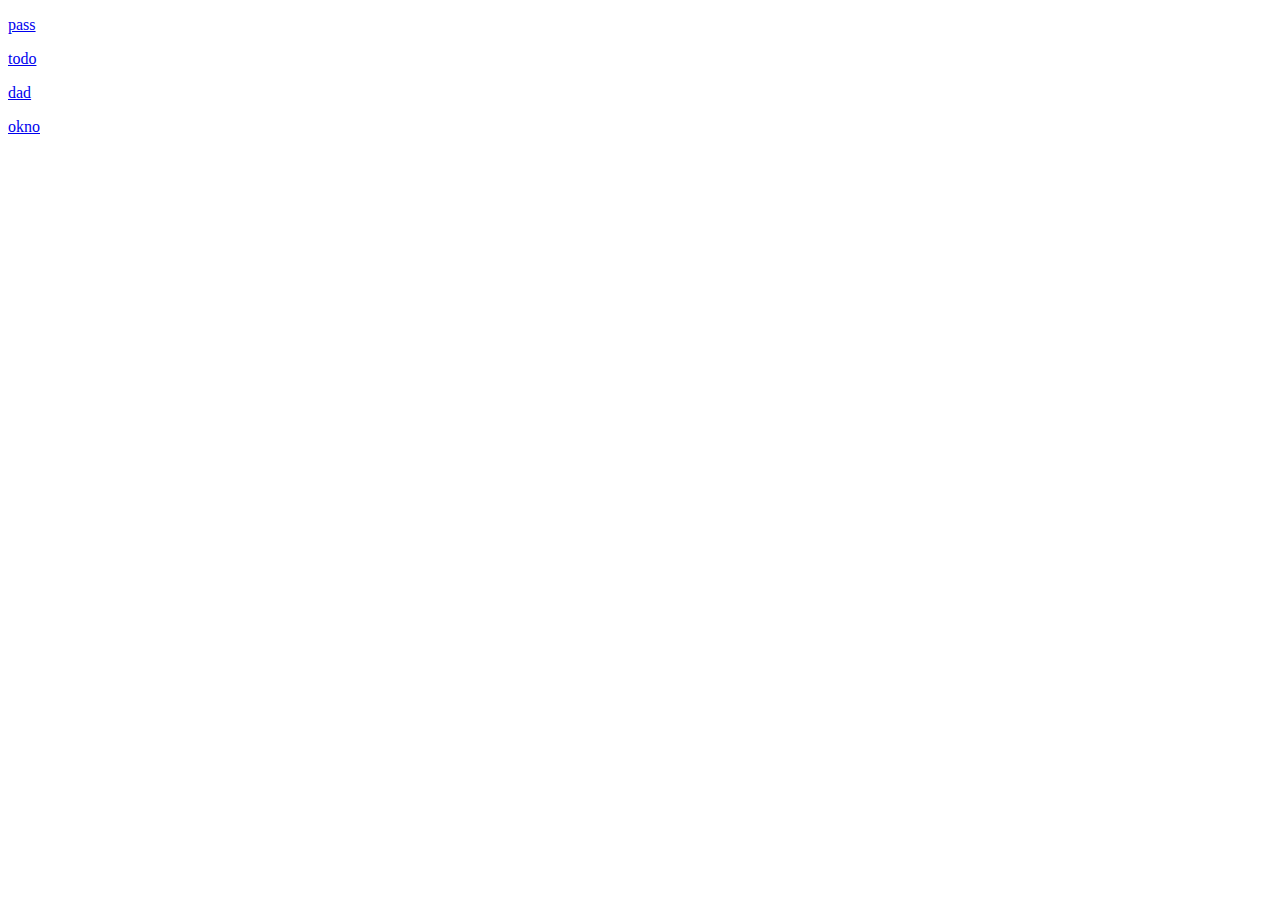
<file: index.html>
<!DOCTYPE HTML>
<html>
 <head>
   <meta charset="utf-8">
  <title>test</title>
 </head>
 <body>
  <p><a href="admin/">pass</a></p> 
   <p><a href="todo/todo.html">todo</a></p> 
   <p><a href="dad/">dad</a></p> 
   <p><a href="okno/">okno</a></p> 
</body>
</html>
</file>
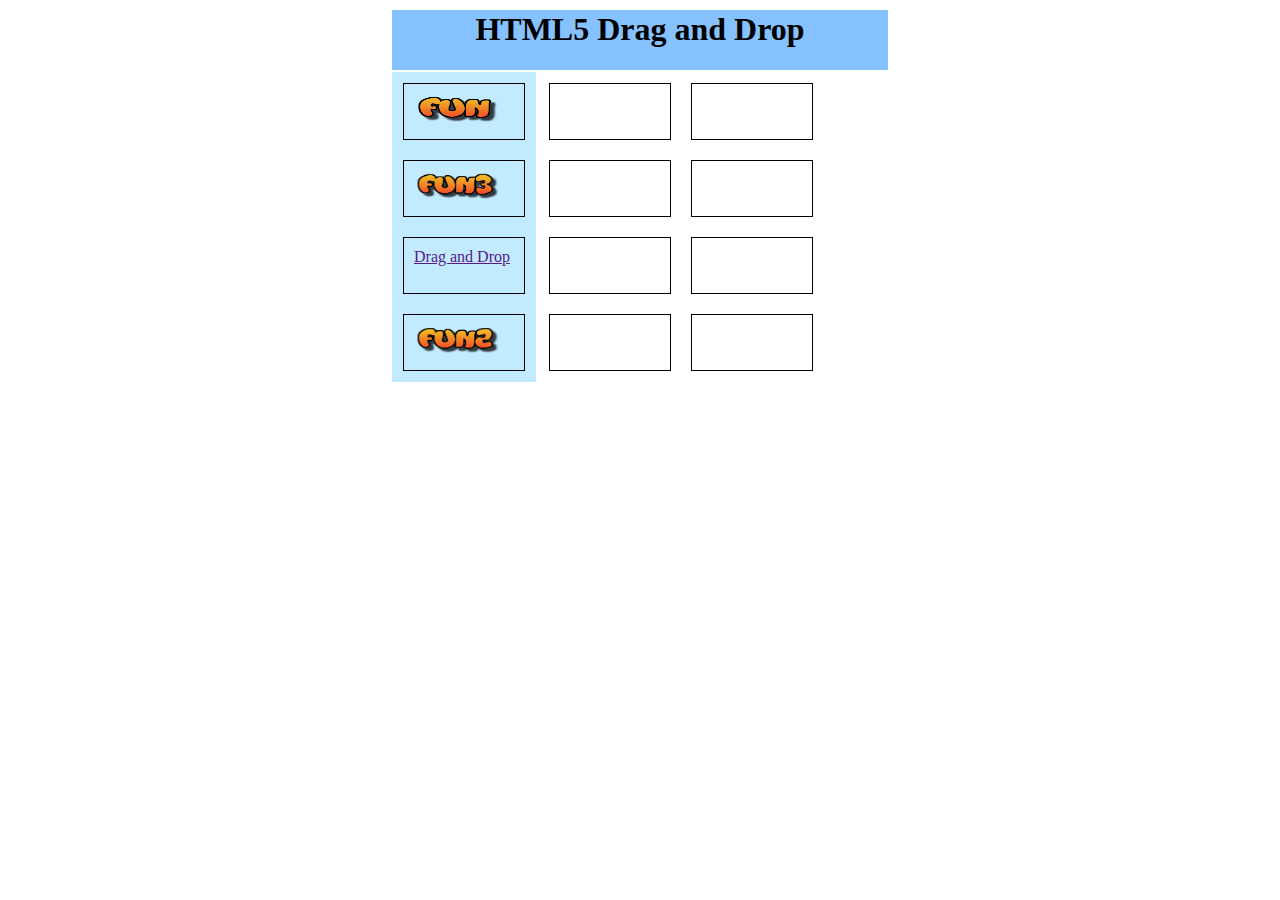
<file: dad/index.html>
﻿<html>
<body>

<head>
  <meta charset="utf-8">
  <script src="js/core.js"></script>
  <link href="css/style.css" rel="stylesheet" type="text/css" />
</head>



 
 
  <table style="width: 500px;border:0px;" align="center">
      <tr>
        <td colspan="2" style="background-color:#85C2FF;">
          <h1 align="center">HTML5 Drag and Drop</h1>
        </td>
      </tr>
	  
      <tr style="vertical-align: top;">
        <td style="background-color:#C2EBFF;width:100px;text-align:top;">
		
			<div id="div1" ondrop="drop(event)" ondragover="allowDrop(event)">
				<img src="img/f1.png" draggable="true" ondragstart="drag(event)" id="drag1" width="88" height="31">
			</div>
		  
			<div id="div1" ondrop="drop(event)" ondragover="allowDrop(event)">
				<img src="img/f2.png" draggable="true" ondragstart="drag(event)" id="drag2" width="88" height="31">
			</div>

			<div id="div1" ondrop="drop(event)" ondragover="allowDrop(event)">
				<a href = "" draggable="true" ondragstart="drag(event)" id="drag3"  width="88" height="31">Drag and Drop</a>
			</div>

			<div id="div1" ondrop="drop(event)" ondragover="allowDrop(event)">
				<img src="img/f3.png" draggable="true" ondragstart="drag(event)" id="drag4" width="88" height="31">
			</div>
		  
        </td>
		
        <td style="background-color:#fff;height:200px;width:400px;text-align:top;">
          <div id="div2" ondrop="drop(event)" ondragover="allowDrop(event)"></div>
		  <div id="div2" ondrop="drop(event)" ondragover="allowDrop(event)"></div>
		  <div id="div2" ondrop="drop(event)" ondragover="allowDrop(event)"></div>
		  <div id="div2" ondrop="drop(event)" ondragover="allowDrop(event)"></div>
		  <div id="div2" ondrop="drop(event)" ondragover="allowDrop(event)"></div>
		  <div id="div2" ondrop="drop(event)" ondragover="allowDrop(event)"></div>
		  <div id="div2" ondrop="drop(event)" ondragover="allowDrop(event)"></div>
		  <div id="div2" ondrop="drop(event)" ondragover="allowDrop(event)"></div>
		</td>
      </tr>

    </table>

</body>
</html>
</file>
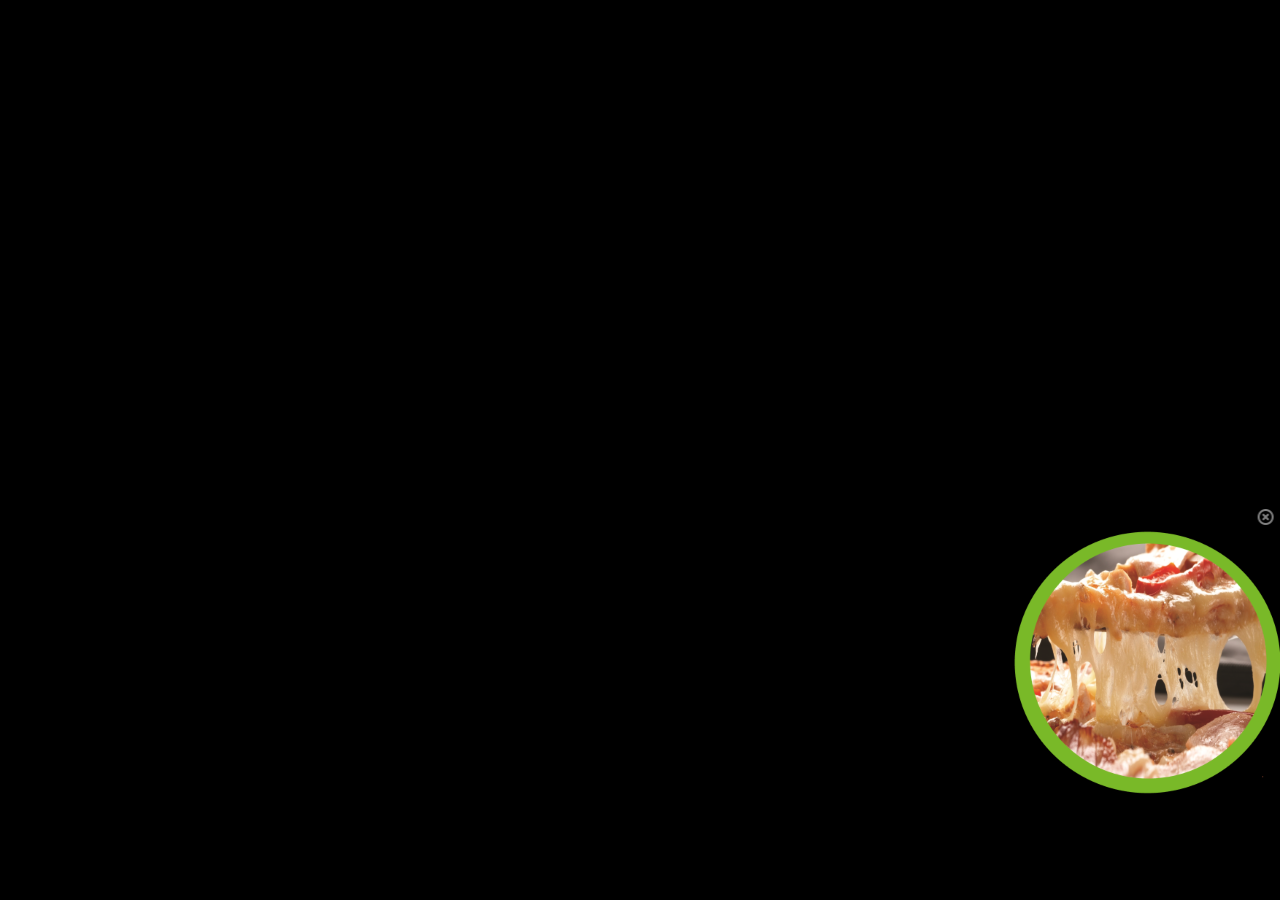
<file: okno/index.html>
<!DOCTYPE HTML>
<html>
<head>
	<meta charset="utf-8" />
	<title>Notification Bar</title>
	<link href="style.css" type="text/css" rel="stylesheet" />
</head>
<body style="background:#000;">
	<div class="notification-bar">
		<input id="hide" type="radio" name="bar" value="hide" />
		<input id="show" type="radio" name="bar" value="show" checked="checked" />
		<label for="hide">hide</label>
		<label for="show">show</label>
		<div class="notification-text">
		<a class="add_palitra" href="/zakazik/">
			<img title="Кнопка заказа" src="img/palitra.png" alt="buttons" />
		</a>
		</div>
	</div>
</body>
</html>
</file>
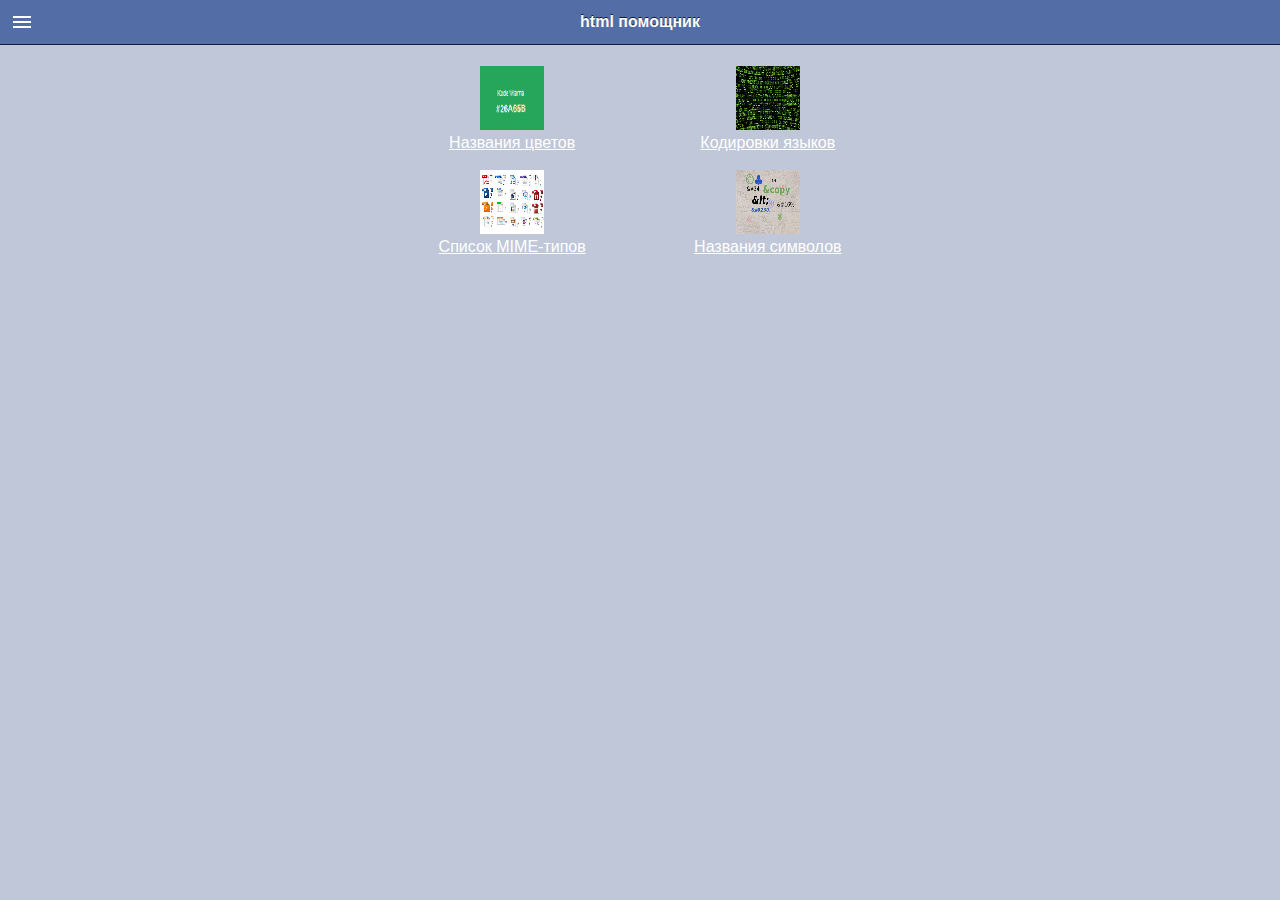
<file: tracker/client/app/src/main/assets/index.html>
﻿<!DOCTYPE HTML><html lang="en-US">    <head>        <title>Панель управления</title>        <meta http-equiv="x-ua-compatible" content="IE=edge" />        <meta name="viewport" content="initial-scale=1.0, maximum-scale=1.0, minimum-scale=1.0, user-scalable=no">        <meta name="apple-mobile-web-app-capable" content="yes">        <meta name="apple-touch-fullscreen" content="yes">        <link rel="stylesheet" type="text/css" href="css/snap.css" />        <link rel="stylesheet" type="text/css" href="css/demo.css" />    </head>    <body>        <div class="snap-drawers">            <div class="snap-drawer snap-drawer-left">                <div>                    <h4>Панель управления</h4>                    <ul>                        <li><a href="index.html">В начало</a></li>                        <li><a href="lang.html">Кодировки языков</a></li>                        <li><a href="mime.html">Список MIME-типов</a></li>                        <li><a href="symbol.html">Названия символов</a></li>                        <li><a href="tabl.html">Названия цветов</a></li>                    </ul>                                  </div>            </div>        </div>                <div id="content" class="snap-content">            <div id="toolbar">                <a href="#" id="open-left"></a>                <h1>html помощник</h1>            </div>			<br/><br/><br/><div class="menu">    <a href="tabl.html"><img src="img/color.png"/><br />Названия цветов</a>    <a href="lang.html"><img src="img/lang.png"/><br />Кодировки языков</a> 	<br/><br/>	<a href="mime.html"><img src="img/mime.png"/><br />Список MIME-типов</a>	<a href="symbol.html"><img src="img/servis.png"/><br />Названия символов</a>   </div>        </div>        <script type="text/javascript" src="css/snap.js"></script>        <script type="text/javascript">            var snapper = new Snap({                element: document.getElementById('content')            });                    </script>        <script type="text/javascript" src="css/demo.js"></script></body></html>
</file>
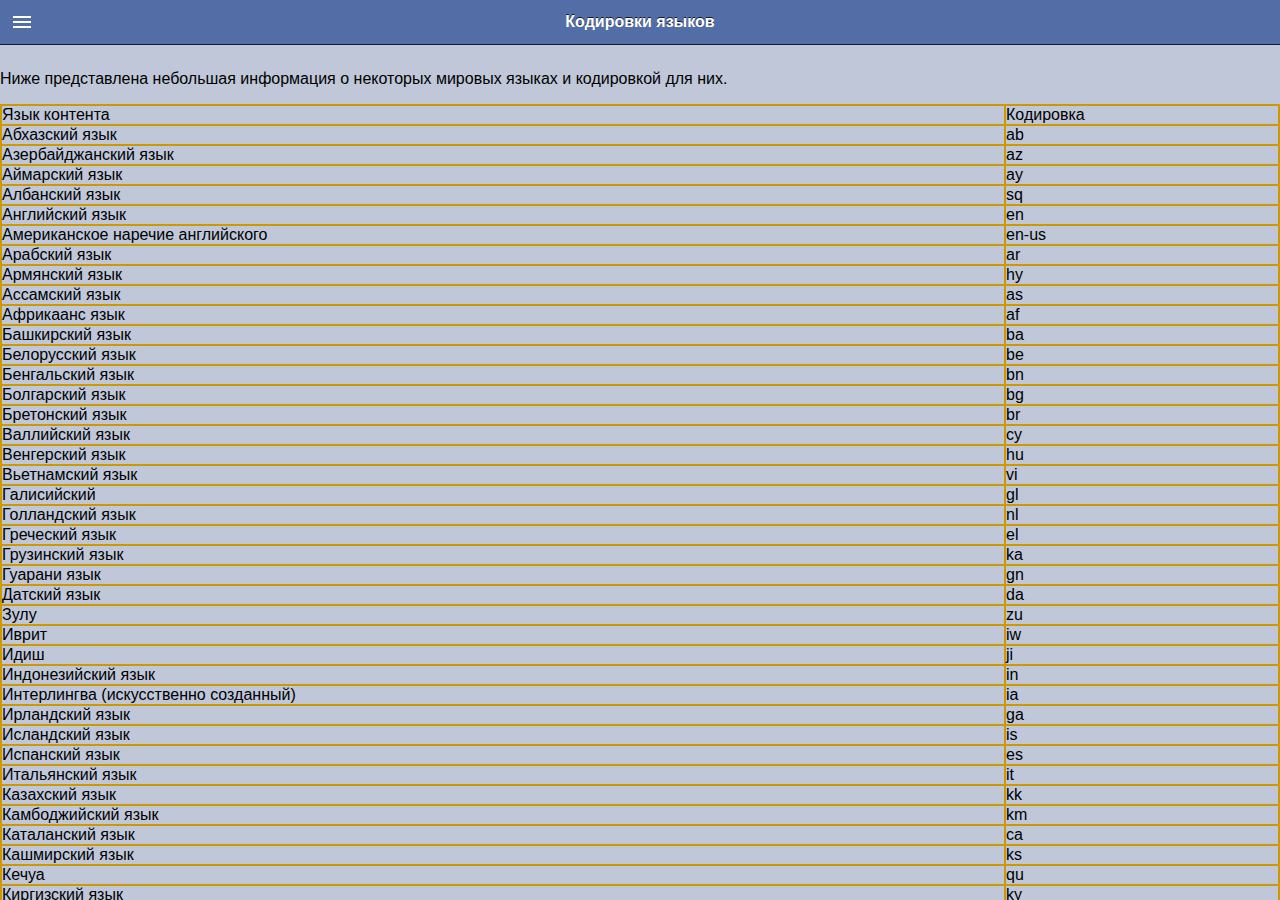
<file: tracker/client/app/src/main/assets/lang.html>
﻿<!DOCTYPE HTML><html lang="en-US">    <head>        <title>Перечень MIME-типов</title>        <meta http-equiv="x-ua-compatible" content="IE=edge" />        <meta name="viewport" content="initial-scale=1.0, maximum-scale=1.0, minimum-scale=1.0, user-scalable=no">        <meta name="apple-mobile-web-app-capable" content="yes">        <meta name="apple-touch-fullscreen" content="yes">        <link rel="stylesheet" type="text/css" href="css/snap.css" />        <link rel="stylesheet" type="text/css" href="css/demo.css" />    </head>    <body>        <div class="snap-drawers">            <div class="snap-drawer snap-drawer-left">                <div>                    <h4>Панель управления</h4>                    <ul>                       <li><a href="index.html">В начало</a></li>                        <li><a href="lang.html">Кодировки языков</a></li>                        <li><a href="mime.html">Список MIME-типов</a></li>                        <li><a href="symbol.html">Названия сымволов</a></li>                        <li><a href="tabl.html">Названия цветов</a></li>                    </ul>                                  </div>            </div>        </div>                <div id="content" class="snap-content">            <div id="toolbar">                <a href="#" id="open-left"></a>                <h1>Кодировки языков</h1>            </div><br/><br/><br/><p>Ниже представлена небольшая информация о некоторых мировых языках и кодировкой для них.</p><table class="table" width="100%" border="1" cellpadding="0" cellspacing="0" bordercolor="#CC9900"><tr><td>Язык контента</td><td>Кодировка</td></tr><tr><td>Абхазский язык</td><td>ab</td></tr><tr><td>Азербайджанский язык</td><td>az</td></tr><tr><td>Аймарский язык</td><td>ay</td></tr><tr><td>Албанский язык</td><td>sq</td></tr><tr><td>Английский язык</td><td>en</td></tr><tr><td>Американское наречие английского</td><td>en-us</td></tr><tr><td>Арабский язык</td><td>ar</td></tr><tr><td>Армянский язык</td><td>hy</td></tr><tr><td>Ассамский язык</td><td>as</td></tr><tr><td>Африкаанс язык</td><td>af</td></tr><tr><td>Башкирский язык</td><td>ba</td></tr><tr><td>Белорусский язык</td><td>be</td></tr><tr><td>Бенгальский язык</td><td>bn</td></tr><tr><td>Болгарский язык</td><td>bg</td></tr><tr><td>Бретонский язык</td><td>br</td></tr><tr><td>Валлийский язык</td><td>cy</td></tr><tr><td>Венгерский язык</td><td>hu</td></tr><tr><td>Вьетнамский язык</td><td>vi</td></tr><tr><td>Галисийский</td><td>gl</td></tr><tr><td>Голландский язык</td><td>nl</td></tr><tr><td>Греческий язык</td><td>el</td></tr><tr><td>Грузинский язык</td><td>ka</td></tr><tr><td>Гуарани язык</td><td>gn</td></tr><tr><td>Датский язык</td><td>da</td></tr><tr><td>Зулу</td><td>zu</td></tr><tr><td>Иврит</td><td>iw</td></tr><tr><td>Идиш</td><td>ji</td></tr><tr><td>Индонезийский язык</td><td>in</td></tr><tr><td>Интерлингва (искусственно созданный)</td><td>ia</td></tr><tr><td>Ирландский язык</td><td>ga</td></tr><tr><td>Исландский язык</td><td>is</td></tr><tr><td>Испанский язык</td><td>es</td></tr><tr><td>Итальянский язык</td><td>it</td></tr><tr><td>Казахский язык</td><td>kk</td></tr><tr><td>Камбоджийский язык</td><td>km</td></tr><tr><td>Каталанский язык</td><td>ca</td></tr><tr><td>Кашмирский язык</td><td>ks</td></tr><tr><td>Кечуа</td><td>qu</td></tr><tr><td>Киргизский язык</td><td>ky</td></tr><tr><td>Китайский язык</td><td>zh</td></tr><tr><td>Корейский язык</td><td>ko</td></tr><tr><td>Корсиканский язык</td><td>co</td></tr><tr><td>Курдский язык</td><td>ku</td></tr><tr><td>Лаосский</td><td>lo</td></tr><tr><td>Латвийский язык</td><td>lv</td></tr><tr><td>Латынь</td><td>la</td></tr><tr><td>Литовский язык</td><td>lt</td></tr><tr><td>Малагасийский язык</td><td>mg</td></tr><tr><td>Малайский язык</td><td>ms</td></tr><tr><td>Мальтийский язык</td><td>mt</td></tr><tr><td>Маори</td><td>mi</td></tr><tr><td>Македонский язык</td><td>mk</td></tr><tr><td>Молдавский язык</td><td>mo</td></tr><tr><td>Монгольский язык</td><td>mn</td></tr><tr><td>Науру</td><td>na</td></tr><tr><td>Немецкий язык</td><td>de</td></tr><tr><td>Непальский язык</td><td>ne</td></tr><tr><td>Норвежский язык</td><td>no</td></tr><tr><td>Пенджаби</td><td>pa</td></tr><tr><td>Персидский язык</td><td>fa</td></tr><tr><td>Польский язык</td><td>pl</td></tr><tr><td>Португальский язык</td><td>pt</td></tr><tr><td>Пуштунский язык</td><td>ps</td></tr><tr><td>Ретороманский язык</td><td>rm</td></tr><tr><td>Румынский язык</td><td>ro</td></tr><tr><td>Русский язык</td><td>ru</td></tr><tr><td>Самоанский язык</td><td>sm</td></tr><tr><td>Санскрит</td><td>sa</td></tr><tr><td>Сербский язык</td><td>sr</td></tr><tr><td>Словацкий язык</td><td>sk</td></tr><tr><td>Словенский язык</td><td>sl</td></tr><tr><td>Сомали</td><td>so</td></tr><tr><td>Суахили</td><td>sw</td></tr><tr><td>Суданский язык</td><td>su</td></tr><tr><td>Тагальский язык</td><td>tl</td></tr><tr><td>Таджикский язык</td><td>tg</td></tr><tr><td>Тайский язык</td><td>th</td></tr><tr><td>Тамильский язык</td><td>ta</td></tr><tr><td>Татарский язык</td><td>tt</td></tr><tr><td>Тибетский язык</td><td>bo</td></tr><tr><td>Тонга</td><td>to</td></tr><tr><td>Турецкий язык</td><td>tr</td></tr><tr><td>Туркменский язык</td><td>tk</td></tr><tr><td>Узбекский язык</td><td>uz</td></tr><tr><td>Украинский язык</td><td>uk</td></tr><tr><td>Урду</td><td>ur</td></tr><tr><td>Фиджи</td><td>fj</td></tr><tr><td>Финский язык</td><td>fi</td></tr><tr><td>Французский язык</td><td>fr</td></tr><tr><td>Фризский язык</td><td>fy</td></tr><tr><td>Хауса</td><td>ha</td></tr><tr><td>Хинди</td><td>hi</td></tr><tr><td>Хорватский язык</td><td>hr</td></tr><tr><td>Чешский язык</td><td>cs</td></tr><tr><td>Шведский язык</td><td>sv</td></tr><tr><td>Эсперанто (искусственно созданный)</td><td>eo</td></tr><tr><td>Эстонский язык</td><td>et</td></tr><tr><td>Яванский язык</td><td>jw</td></tr><tr><td>Японский язык</td><td>ja</td></tr></table></div>        <script type="text/javascript" src="css/snap.js"></script>        <script type="text/javascript">            var snapper = new Snap({                element: document.getElementById('content')            });                    </script>        <script type="text/javascript" src="css/demo.js"></script></body></html>
</file>
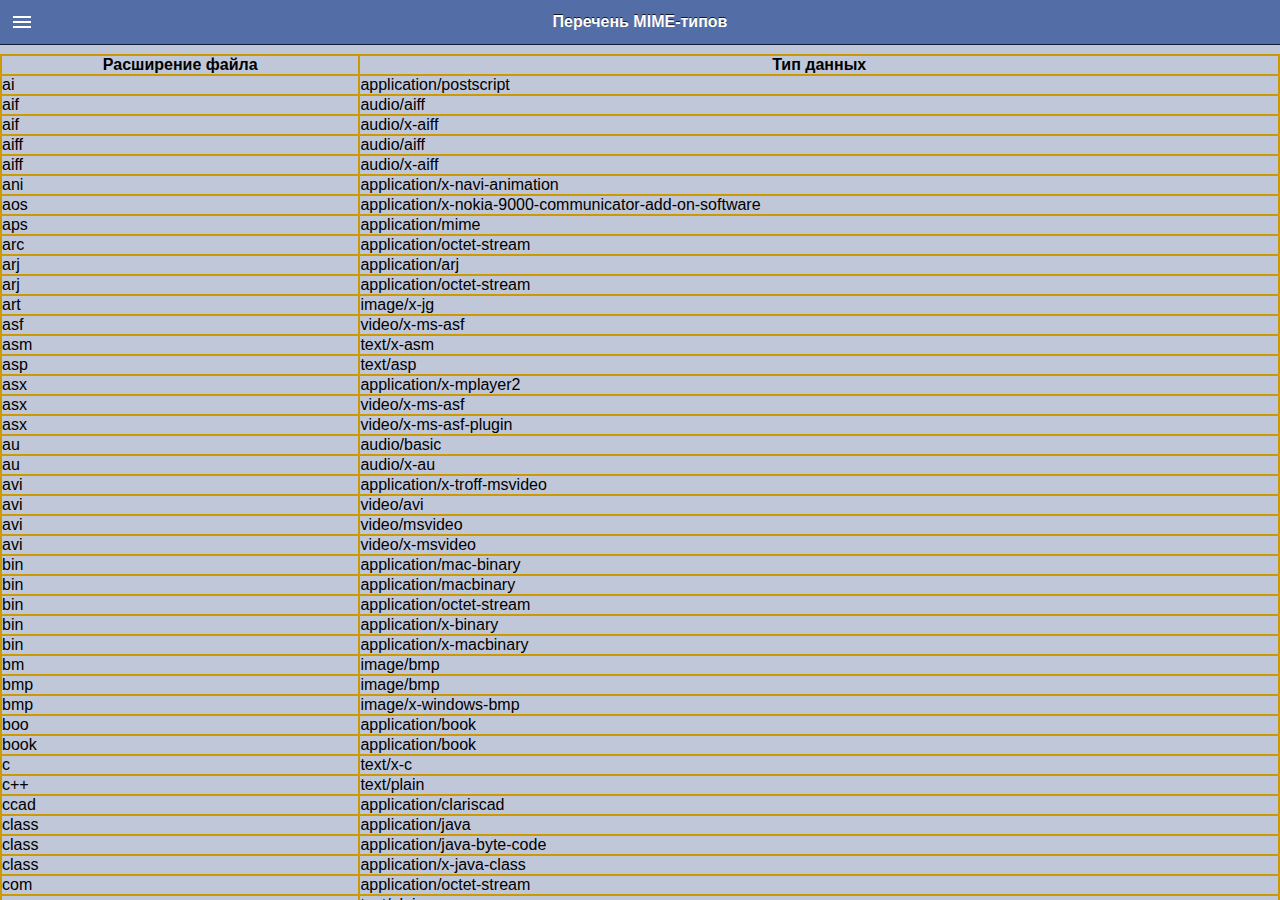
<file: tracker/client/app/src/main/assets/mime.html>
﻿<!DOCTYPE HTML><html lang="en-US">    <head>        <title>Перечень MIME-типов</title>        <meta http-equiv="x-ua-compatible" content="IE=edge" />        <meta name="viewport" content="initial-scale=1.0, maximum-scale=1.0, minimum-scale=1.0, user-scalable=no">        <meta name="apple-mobile-web-app-capable" content="yes">        <meta name="apple-touch-fullscreen" content="yes">        <link rel="stylesheet" type="text/css" href="css/snap.css" />        <link rel="stylesheet" type="text/css" href="css/demo.css" />    </head>    <body>        <div class="snap-drawers">            <div class="snap-drawer snap-drawer-left">                <div>                    <h4>Панель управления</h4>                    <ul>                       <li><a href="index.html">В начало</a></li>                        <li><a href="lang.html">Кодировки языков</a></li>                        <li><a href="mime.html">Список MIME-типов</a></li>                        <li><a href="symbol.html">Названия сымволов</a></li>                        <li><a href="tabl.html">Названия цветов</a></li>                    </ul>                                  </div>            </div>        </div>                <div id="content" class="snap-content">            <div id="toolbar">                <a href="#" id="open-left"></a>                <h1>Перечень MIME-типов</h1>            </div><br/><br/><br/><table class="table" width="100%" border="1" cellpadding="0" cellspacing="0" bordercolor="#CC9900"><tr><th>Расширение файла</th><th>Тип данных</th></tr><tr><td>ai</td><td>application/postscript</td></tr><tr><td>aif</td><td>audio/aiff</td></tr><tr><td>aif</td><td>audio/x-aiff</td></tr><tr><td>aiff</td><td>audio/aiff</td></tr><tr><td>aiff</td><td>audio/x-aiff</td></tr><tr><td>ani</td><td>application/x-navi-animation</td></tr><tr><td>aos</td><td>application/x-nokia-9000-communicator-add-on-software</td></tr><tr><td>aps</td><td>application/mime</td></tr><tr><td>arc</td><td>application/octet-stream</td></tr><tr><td>arj</td><td>application/arj</td></tr><tr><td>arj</td><td>application/octet-stream</td></tr><tr><td>art</td><td>image/x-jg</td></tr><tr><td>asf</td><td>video/x-ms-asf</td></tr><tr><td>asm</td><td>text/x-asm</td></tr><tr><td>asp</td><td>text/asp</td></tr><tr><td>asx</td><td>application/x-mplayer2</td></tr><tr><td>asx</td><td>video/x-ms-asf</td></tr><tr><td>asx</td><td>video/x-ms-asf-plugin</td></tr><tr><td>au</td><td>audio/basic</td></tr><tr><td>au</td><td>audio/x-au</td></tr><tr><td>avi</td><td>application/x-troff-msvideo</td></tr><tr><td>avi</td><td>video/avi</td></tr><tr><td>avi</td><td>video/msvideo</td></tr><tr><td>avi</td><td>video/x-msvideo</td></tr><tr><td>bin</td><td>application/mac-binary</td></tr><tr><td>bin</td><td>application/macbinary</td></tr><tr><td>bin</td><td>application/octet-stream</td></tr><tr><td>bin</td><td>application/x-binary</td></tr><tr><td>bin</td><td>application/x-macbinary</td></tr><tr><td>bm</td><td>image/bmp</td></tr><tr><td>bmp</td><td>image/bmp</td></tr><tr><td>bmp</td><td>image/x-windows-bmp</td></tr><tr><td>boo</td><td>application/book</td></tr><tr><td>book</td><td>application/book</td></tr><tr><td>c</td><td>text/x-c</td></tr><tr><td>c++</td><td>text/plain</td></tr><tr><td>ccad</td><td>application/clariscad</td></tr><tr><td>class</td><td>application/java</td></tr><tr><td>class</td><td>application/java-byte-code</td></tr><tr><td>class</td><td>application/x-java-class</td></tr><tr><td>com</td><td>application/octet-stream</td></tr><tr><td>com</td><td>text/plain</td></tr><tr><td>conf</td><td>text/plain</td></tr><tr><td>cpp</td><td>text/x-c</td></tr><tr><td>cpt</td><td>application/mac-compactpro</td></tr><tr><td>cpt</td><td>application/x-compactpro</td></tr><tr><td>cpt</td><td>application/x-cpt</td></tr><tr><td>css</td><td>application/x-pointplus</td></tr><tr><td>css</td><td>text/css</td></tr><tr><td>dcr</td><td>application/x-director</td></tr><tr><td>def</td><td>text/plain</td></tr><tr><td>dif</td><td>video/x-dv</td></tr><tr><td>dir</td><td>application/x-director</td></tr><tr><td>dl</td><td>video/dl</td></tr><tr><td>dl</td><td>video/x-dl</td></tr><tr><td>doc</td><td>application/msword</td></tr><tr><td>dot</td><td>application/msword</td></tr><tr><td>drw</td><td>application/drafting</td></tr><tr><td>dvi</td><td>application/x-dvi</td></tr><tr><td>dwg</td><td>application/acad</td></tr><tr><td>dwg</td><td>image/vnd.dwg</td></tr><tr><td>dwg</td><td>image/x-dwg</td></tr><tr><td>dxf</td><td>application/dxf</td></tr><tr><td>dxf</td><td>image/vnd.dwg</td></tr><tr><td>dxf</td><td>image/x-dwg</td></tr><tr><td>dxr</td><td>application/x-director</td></tr><tr><td>exe</td><td>application/octet-stream</td></tr><tr><td>gif</td><td>image/gif</td></tr><tr><td>gz</td><td>application/x-compressed</td></tr><tr><td>gz</td><td>application/x-gzip</td></tr><tr><td>gzip</td><td>application/x-gzip</td></tr><tr><td>gzip</td><td>multipart/x-gzip</td></tr><tr><td>h</td><td>text/plain</td></tr><tr><td>h</td><td>text/x-h</td></tr><tr><td>hlp</td><td>application/hlp</td></tr><tr><td>hlp</td><td>application/x-helpfile</td></tr><tr><td>hlp</td><td>application/x-winhelp</td></tr><tr><td>htc</td><td>text/x-component</td></tr><tr><td>htm</td><td>text/html</td></tr><tr><td>html</td><td>text/html</td></tr><tr><td>htmls</td><td>text/html</td></tr><tr><td>htt</td><td>text/webviewhtml</td></tr><tr><td>ice</td><td>x-conference/x-cooltalk</td></tr><tr><td>ico</td><td>image/x-icon</td></tr><tr><td>inf</td><td>application/inf</td></tr><tr><td>jam</td><td>audio/x-jam</td></tr><tr><td>jav</td><td>text/plain</td></tr><tr><td>jav</td><td>text/x-java-source</td></tr><tr><td>java</td><td>text/plain</td></tr><tr><td>java</td><td>text/x-java-source</td></tr><tr><td>jcm</td><td>application/x-java-commerce</td></tr><tr><td>jfif</td><td>image/jpeg</td></tr><tr><td>jfif</td><td>image/pjpeg</td></tr><tr><td>jfif-tbnl</td><td>image/jpeg</td></tr><tr><td>jpe</td><td>image/jpeg</td></tr><tr><td>jpe</td><td>image/pjpeg</td></tr><tr><td>jpeg</td><td>image/jpeg</td></tr><tr><td>jpeg</td><td>image/pjpeg</td></tr><tr><td>jpg</td><td>image/jpeg</td></tr><tr><td>jpg</td><td>image/pjpeg</td></tr><tr><td>jps</td><td>image/x-jps</td></tr><tr><td>js</td><td>application/x-javascript</td></tr><tr><td>js</td><td>application/javascript</td></tr><tr><td>js</td><td>application/ecmascript</td></tr><tr><td>js</td><td>text/javascript</td></tr><tr><td>js</td><td>text/ecmascript</td></tr><tr><td>latex</td><td>application/x-latex</td></tr><tr><td>lha</td><td>application/lha</td></tr><tr><td>lha</td><td>application/octet-stream</td></tr><tr><td>lha</td><td>application/x-lha</td></tr><tr><td>lhx</td><td>application/octet-stream</td></tr><tr><td>list</td><td>text/plain</td></tr><tr><td>lsp</td><td>application/x-lisp</td></tr><tr><td>lsp</td><td>text/x-script.lisp</td></tr><tr><td>lst</td><td>text/plain</td></tr><tr><td>lzh</td><td>application/octet-stream</td></tr><tr><td>lzh</td><td>application/x-lzh</td></tr><tr><td>lzx</td><td>application/lzx</td></tr><tr><td>lzx</td><td>application/octet-stream</td></tr><tr><td>lzx</td><td>application/x-lzx</td></tr><tr><td>m3u</td><td>audio/x-mpequrl</td></tr><tr><td>man</td><td>application/x-troff-man</td></tr><tr><td>mid</td><td>application/x-midi</td></tr><tr><td>mid</td><td>audio/midi</td></tr><tr><td>mid</td><td>audio/x-mid</td></tr><tr><td>mid</td><td>audio/x-midi</td></tr><tr><td>mid</td><td>music/crescendo</td></tr><tr><td>mid</td><td>x-music/x-midi</td></tr><tr><td>midi</td><td>application/x-midi</td></tr><tr><td>midi</td><td>audio/midi</td></tr><tr><td>midi</td><td>audio/x-mid</td></tr><tr><td>midi</td><td>audio/x-midi</td></tr><tr><td>midi</td><td>music/crescendo</td></tr><tr><td>midi</td><td>x-music/x-midi</td></tr><tr><td>mod</td><td>audio/mod</td></tr><tr><td>mod</td><td>audio/x-mod</td></tr><tr><td>mov</td><td>video/quicktime</td></tr><tr><td>movie</td><td>video/x-sgi-movie</td></tr><tr><td>mp2</td><td>audio/mpeg</td></tr><tr><td>mp2</td><td>audio/x-mpeg</td></tr><tr><td>mp2</td><td>video/mpeg</td></tr><tr><td>mp2</td><td>video/x-mpeg</td></tr><tr><td>mp2</td><td>video/x-mpeq2a</td></tr><tr><td>mp3</td><td>audio/mpeg3</td></tr><tr><td>mp3</td><td>audio/x-mpeg-3</td></tr><tr><td>mp3</td><td>video/mpeg</td></tr><tr><td>mp3</td><td>video/x-mpeg</td></tr><tr><td>mp4</td><td>video/mp4</td></tr><tr><td>mpa</td><td>audio/mpeg</td></tr><tr><td>mpa</td><td>video/mpeg</td></tr><tr><td>mpeg</td><td>video/mpeg</td></tr><tr><td>mpg</td><td>audio/mpeg</td></tr><tr><td>mpg</td><td>video/mpeg</td></tr><tr><td>mpga</td><td>audio/mpeg</td></tr><tr><td>pas</td><td>text/pascal</td></tr><tr><td>pcl</td><td>application/vnd.hp-pcl</td></tr><tr><td>pcl</td><td>application/x-pcl</td></tr><tr><td>pct</td><td>image/x-pict</td></tr><tr><td>pcx</td><td>image/x-pcx</td></tr><tr><td>pdf</td><td>application/pdf</td></tr><tr><td>pic</td><td>image/pict</td></tr><tr><td>pict</td><td>image/pict</td></tr><tr><td>pl</td><td>text/plain</td></tr><tr><td>pl</td><td>text/x-script.perl</td></tr><tr><td>pm</td><td>image/x-xpixmap</td></tr><tr><td>pm</td><td>text/x-script.perl-module</td></tr><tr><td>pm4</td><td>application/x-pagemaker</td></tr><tr><td>pm5</td><td>application/x-pagemaker</td></tr><tr><td>png</td><td>image/png</td></tr><tr><td>pot</td><td>application/mspowerpoint</td></tr><tr><td>pot</td><td>application/vnd.ms-powerpoint</td></tr><tr><td>ppa</td><td>application/vnd.ms-powerpoint</td></tr><tr><td>pps</td><td>application/mspowerpoint</td></tr><tr><td>pps</td><td>application/vnd.ms-powerpoint</td></tr><tr><td>ppt</td><td>application/mspowerpoint</td></tr><tr><td>ppt</td><td>application/powerpoint</td></tr><tr><td>ppt</td><td>application/vnd.ms-powerpoint</td></tr><tr><td>ppt</td><td>application/x-mspowerpoint</td></tr><tr><td>ppz</td><td>application/mspowerpoint</td></tr><tr><td>ps</td><td>application/postscript</td></tr><tr><td>psd</td><td>application/octet-stream</td></tr><tr><td>pwz</td><td>application/vnd.ms-powerpoint</td></tr><tr><td>py</td><td>text/x-script.phyton</td></tr><tr><td>pyc</td><td>applicaiton/x-bytecode.python</td></tr><tr><td>qt</td><td>video/quicktime</td></tr><tr><td>qtif</td><td>image/x-quicktime</td></tr><tr><td>ra</td><td>audio/x-pn-realaudio</td></tr><tr><td>ra</td><td>audio/x-pn-realaudio-plugin</td></tr><tr><td>ra</td><td>audio/x-realaudio</td></tr><tr><td>ram</td><td>audio/x-pn-realaudio</td></tr><tr><td>rm</td><td>application/vnd.rn-realmedia</td></tr><tr><td>rm</td><td>audio/x-pn-realaudio</td></tr><tr><td>rpm</td><td>audio/x-pn-realaudio-plugin</td></tr><tr><td>rtf</td><td>application/rtf</td></tr><tr><td>rtf</td><td>application/x-rtf</td></tr><tr><td>rtf</td><td>text/richtext</td></tr><tr><td>rtx</td><td>application/rtf</td></tr><tr><td>rtx</td><td>text/richtext</td></tr><tr><td>rv</td><td>video/vnd.rn-realvideo</td></tr><tr><td>sgml</td><td>text/sgml</td></tr><tr><td>sgml</td><td>text/x-sgml</td></tr><tr><td>sh</td><td>application/x-bsh</td></tr><tr><td>sh</td><td>application/x-sh</td></tr><tr><td>sh</td><td>application/x-shar</td></tr><tr><td>sh</td><td>text/x-script.sh</td></tr><tr><td>shtml</td><td>text/html</td></tr><tr><td>shtml</td><td>text/x-server-parsed-html</td></tr><tr><td>ssi</td><td>text/x-server-parsed-html</td></tr><tr><td>tar</td><td>application/x-tar</td></tr><tr><td>tcl</td><td>application/x-tcl</td></tr><tr><td>tcl</td><td>text/x-script.tcl</td></tr><tr><td>text</td><td>application/plain</td></tr><tr><td>text</td><td>text/plain</td></tr><tr><td>tgz</td><td>application/gnutar</td></tr><tr><td>tgz</td><td>application/x-compressed</td></tr><tr><td>tif</td><td>image/tiff</td></tr><tr><td>tif</td><td>image/x-tiff</td></tr><tr><td>tiff</td><td>image/tiff</td></tr><tr><td>tiff</td><td>image/x-tiff</td></tr><tr><td>txt</td><td>text/plain</td></tr><tr><td>uri</td><td>text/uri-list</td></tr><tr><td>vcd</td><td>application/x-cdlink</td></tr><tr><td>vmd</td><td>application/vocaltec-media-desc</td></tr><tr><td>vrml</td><td>application/x-vrml</td></tr><tr><td>vrml</td><td>model/vrml</td></tr><tr><td>vrml</td><td>x-world/x-vrml</td></tr><tr><td>vsd</td><td>application/x-visio</td></tr><tr><td>vst</td><td>application/x-visio</td></tr><tr><td>vsw</td><td>application/x-visio</td></tr><tr><td>wav</td><td>audio/wav</td></tr><tr><td>wav</td><td>audio/x-wav</td></tr><tr><td>wmf</td><td>windows/metafile</td></tr><tr><td>xla</td><td>application/excel</td></tr><tr><td>xla</td><td>application/x-excel</td></tr><tr><td>xla</td><td>application/x-msexcel</td></tr><tr><td>xlb</td><td>application/excel</td></tr><tr><td>xlb</td><td>application/vnd.ms-excel</td></tr><tr><td>xlb</td><td>application/x-excel</td></tr><tr><td>xlc</td><td>application/excel</td></tr><tr><td>xlc</td><td>application/vnd.ms-excel</td></tr><tr><td>xlc</td><td>application/x-excel</td></tr><tr><td>xld</td><td>application/excel</td></tr><tr><td>xld</td><td>application/x-excel</td></tr><tr><td>xlk</td><td>application/excel</td></tr><tr><td>xlk</td><td>application/x-excel</td></tr><tr><td>xll</td><td>application/excel</td></tr><tr><td>xll</td><td>application/vnd.ms-excel</td></tr><tr><td>xll</td><td>application/x-excel</td></tr><tr><td>xlm</td><td>application/excel</td></tr><tr><td>xlm</td><td>application/vnd.ms-excel</td></tr><tr><td>xlm</td><td>application/x-excel</td></tr><tr><td>xls</td><td>application/excel</td></tr><tr><td>xls</td><td>application/vnd.ms-excel</td></tr><tr><td>xls</td><td>application/x-excel</td></tr><tr><td>xls</td><td>application/x-msexcel</td></tr><tr><td>xlt</td><td>application/excel</td></tr><tr><td>xlt</td><td>application/x-excel</td></tr><tr><td>xlv</td><td>application/excel</td></tr><tr><td>xlv</td><td>application/x-excel</td></tr><tr><td>xlw</td><td>application/excel</td></tr><tr><td>xlw</td><td>application/vnd.ms-excel</td></tr><tr><td>xlw</td><td>application/x-excel</td></tr><tr><td>xlw</td><td>application/x-msexcel</td></tr><tr><td>xm</td><td>audio/xm</td></tr><tr><td>xml</td><td>application/xml</td></tr><tr><td>xml</td><td>text/xml</td></tr><tr><td>z</td><td>application/x-compress</td></tr><tr><td>z</td><td>application/x-compressed</td></tr><tr><td>zip</td><td>application/x-compressed</td></tr><tr><td>zip</td><td>application/x-zip-compressed</td></tr><tr><td>zip</td><td>application/zip</td></tr><tr><td>zip</td><td>multipart/x-zip</td></tr></table>        </div>        <script type="text/javascript" src="css/snap.js"></script>        <script type="text/javascript">            var snapper = new Snap({                element: document.getElementById('content')            });                    </script>        <script type="text/javascript" src="css/demo.js"></script></body></html>
</file>
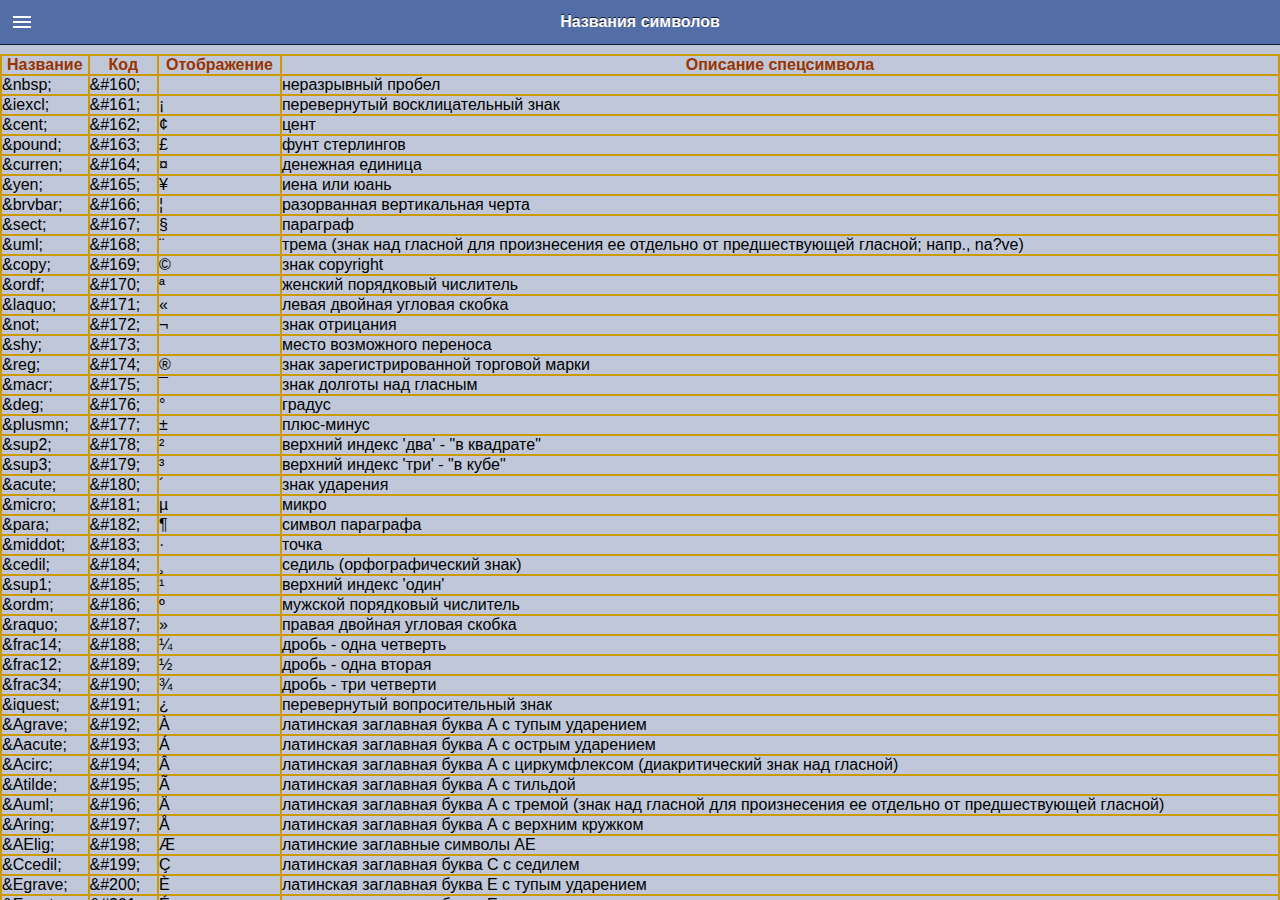
<file: tracker/client/app/src/main/assets/symbol.html>
﻿<!DOCTYPE HTML><html lang="en-US">    <head>        <title>Панель управления</title>        <meta http-equiv="x-ua-compatible" content="IE=edge" />        <meta name="viewport" content="initial-scale=1.0, maximum-scale=1.0, minimum-scale=1.0, user-scalable=no">        <meta name="apple-mobile-web-app-capable" content="yes">        <meta name="apple-touch-fullscreen" content="yes">        <link rel="stylesheet" type="text/css" href="css/snap.css" />        <link rel="stylesheet" type="text/css" href="css/demo.css" />    </head>    <body>        <div class="snap-drawers">            <div class="snap-drawer snap-drawer-left">                <div>                    <h4>Панель управления</h4>                    <ul>                          <li><a href="index.html">В начало</a></li>                        <li><a href="lang.html">Кодировки языков</a></li>                        <li><a href="mime.html">Список MIME-типов</a></li>                        <li><a href="symbol.html">Названия сымволов</a></li>                        <li><a href="tabl.html">Названия цветов</a></li>                    </ul>                                  </div>            </div>        </div>                <div id="content" class="snap-content">            <div id="toolbar">                <a href="#" id="open-left"></a>                <h1>Названия символов</h1>            </div><br/><br/><br/>			<table class="table" width="100%" border="1" cellpadding="0" cellspacing="0" bordercolor="#CC9900"><tr><th><font color="#993300">Название</font></th><th><font color="#993300">Код</font></th><th><font color="#993300">Отображение</font></th><th><font color="#993300">Описание спецсимвола</font></th></tr><tr><td>&amp;nbsp;</td>    <td>&amp;#160;</td>    <td>&nbsp;</td>    <td>неразрывный пробел</td>  </tr>  <tr>    <td>&amp;iexcl;</td>    <td>&amp;#161;</td>    <td>&iexcl;</td>    <td>перевернутый восклицательный знак</td>  </tr>  <tr>    <td>&amp;cent;</td>    <td>&amp;#162;</td>    <td>&cent;</td>    <td>цент</td>  </tr>  <tr>    <td>&amp;pound;</td>    <td>&amp;#163;</td>    <td>&pound;</td>    <td>фунт стерлингов</td>  </tr>  <tr>    <td>&amp;curren;</td>    <td>&amp;#164;</td>    <td>&curren;</td>    <td>денежная единица</td>  </tr>  <tr>    <td>&amp;yen;</td>    <td>&amp;#165;</td>    <td>&yen;</td>    <td>иена или юань</td>  </tr>  <tr>    <td>&amp;brvbar;</td>    <td>&amp;#166;</td>    <td>&brvbar;</td>    <td>разорванная вертикальная черта</td>  </tr>  <tr>    <td>&amp;sect;</td>    <td>&amp;#167;</td>    <td>&sect;</td>    <td>параграф</td>  </tr>  <tr>    <td>&amp;uml;</td>    <td>&amp;#168;</td>    <td>&uml;</td>    <td>трема (знак над гласной для произнесения ее отдельно от предшествующей      гласной; напр., na?ve)</td>  </tr>  <tr>    <td>&amp;copy;</td>    <td>&amp;#169;</td>    <td>&copy;</td>    <td>знак copyright</td>  </tr>  <tr>    <td>&amp;ordf;</td>    <td>&amp;#170;</td>    <td>&ordf;</td>    <td>женский порядковый числитель</td>  </tr>  <tr>    <td>&amp;laquo;</td>    <td>&amp;#171;</td>    <td>&laquo;</td>    <td>левая двойная угловая скобка</td>  </tr>  <tr>    <td>&amp;not;</td>    <td>&amp;#172;</td>    <td>&not;</td>    <td>знак отрицания</td>  </tr>  <tr>    <td>&amp;shy;</td>    <td>&amp;#173;</td>    <td>&shy;</td>    <td>место возможного переноса</td>  </tr>  <tr>    <td>&amp;reg;</td>    <td>&amp;#174;</td>    <td>&reg;</td>    <td>знак зарегистрированной торговой марки</td>  </tr>  <tr>    <td>&amp;macr;</td>    <td>&amp;#175;</td>    <td>&macr;</td>    <td>знак долготы над гласным</td>  </tr>  <tr>    <td>&amp;deg;</td>    <td>&amp;#176;</td>    <td>&deg;</td>    <td>градус</td>  </tr>  <tr>    <td>&amp;plusmn;</td>    <td>&amp;#177;</td>    <td>&plusmn;</td>    <td>плюс-минус</td>  </tr>  <tr>    <td>&amp;sup2;</td>    <td>&amp;#178;</td>    <td>&sup2;</td>    <td>верхний индекс 'два' - &quot;в квадрате&quot;</td>  </tr>  <tr>    <td>&amp;sup3;</td>    <td>&amp;#179;</td>    <td>&sup3;</td>    <td>верхний индекс 'три' - &quot;в кубе&quot;</td>  </tr>  <tr>    <td>&amp;acute;</td>    <td>&amp;#180;</td>    <td>&acute;</td>    <td>знак ударения</td>  </tr>  <tr>    <td>&amp;micro;</td>    <td>&amp;#181;</td>    <td>&micro;</td>    <td>микро</td>  </tr>  <tr>    <td>&amp;para;</td>    <td>&amp;#182;</td>    <td>&para;</td>    <td>символ параграфа</td>  </tr>  <tr>    <td>&amp;middot;</td>    <td>&amp;#183;</td>    <td>&middot;</td>    <td>точка</td>  </tr>  <tr>    <td>&amp;cedil;</td>    <td>&amp;#184;</td>    <td>&cedil;</td>    <td>седиль (орфографический знак)</td>  </tr>  <tr>    <td>&amp;sup1;</td>    <td>&amp;#185;</td>    <td>&sup1;</td>    <td>верхний индекс 'один'</td>  </tr>  <tr>    <td>&amp;ordm;</td>    <td>&amp;#186;</td>    <td>&ordm;</td>    <td>мужской порядковый числитель</td>  </tr>  <tr>    <td>&amp;raquo;</td>    <td>&amp;#187;</td>    <td>&raquo;</td>    <td>правая двойная угловая скобка</td>  </tr>  <tr>    <td>&amp;frac14;</td>    <td>&amp;#188;</td>    <td>&frac14;</td>    <td>дробь - одна четверть</td>  </tr>  <tr>    <td>&amp;frac12;</td>    <td>&amp;#189;</td>    <td>&frac12;</td>    <td>дробь - одна вторая</td>  </tr>  <tr>    <td>&amp;frac34;</td>    <td>&amp;#190;</td>    <td>&frac34;</td>    <td>дробь - три четверти</td>  </tr>  <tr>    <td>&amp;iquest;</td>    <td>&amp;#191;</td>    <td>&iquest;</td>    <td>перевернутый вопросительный знак</td>  </tr>  <tr>    <td>&amp;Agrave;</td>    <td>&amp;#192;</td>    <td>&Agrave;</td>    <td>латинская заглавная буква А с тупым ударением</td>  </tr>  <tr>    <td>&amp;Aacute;</td>    <td>&amp;#193;</td>    <td>&Aacute;</td>    <td>латинская заглавная буква А с острым ударением</td>  </tr>  <tr>    <td>&amp;Acirc;</td>    <td>&amp;#194;</td>    <td>&Acirc;</td>    <td>латинская заглавная буква А с циркумфлексом (диакритический знак над гласной)</td>  </tr>  <tr>    <td>&amp;Atilde;</td>    <td>&amp;#195;</td>    <td>&Atilde;</td>    <td>латинская заглавная буква А с тильдой</td>  </tr>  <tr>    <td>&amp;Auml;</td>    <td>&amp;#196;</td>    <td>&Auml;</td>    <td>латинская заглавная буква А с тремой (знак над гласной для произнесения      ее отдельно от предшествующей гласной)</td>  </tr>  <tr>    <td>&amp;Aring;</td>    <td>&amp;#197;</td>    <td>&Aring;</td>    <td>латинская заглавная буква А с верхним кружком</td>  </tr>  <tr>    <td>&amp;AElig;</td>    <td>&amp;#198;</td>    <td>&AElig;</td>    <td>латинские заглавные символы AE</td>  </tr>  <tr>    <td>&amp;Ccedil;</td>    <td>&amp;#199;</td>    <td>&Ccedil;</td>    <td>латинская заглавная буква C с седилем</td>  </tr>  <tr>    <td>&amp;Egrave;</td>    <td>&amp;#200;</td>    <td>&Egrave;</td>    <td>латинская заглавная буква E с тупым ударением</td>  </tr>  <tr>    <td>&amp;Eacute;</td>    <td>&amp;#201;</td>    <td>&Eacute;</td>    <td>латинская заглавная буква E с острым ударением</td>  </tr>  <tr>    <td>&amp;Ecirc;</td>    <td>&amp;#202;</td>    <td>&Ecirc;</td>    <td>латинская заглавная буква E с циркумфлексом (диакритический знак над гласной)</td>  </tr>  <tr>    <td>&amp;Euml;</td>    <td>&amp;#203;</td>    <td>&Euml;</td>    <td>латинская заглавная буква E с тремой</td>  </tr>  <tr>    <td>&amp;Igrave;</td>    <td>&amp;#204;</td>    <td>&Igrave;</td>    <td>латинская заглавная буква I с тупым ударением</td>  </tr>  <tr>    <td>&amp;Iacute;</td>    <td>&amp;#205;</td>    <td>&Iacute;</td>    <td>латинская заглавная буква I с острым ударением</td>  </tr>  <tr>    <td>&amp;Icirc;</td>    <td>&amp;#206;</td>    <td>&Icirc;</td>    <td>латинская заглавная буква I с циркумфлексом</td>  </tr>  <tr>    <td>&amp;Iuml;</td>    <td>&amp;#207;</td>    <td>&Iuml;</td>    <td>латинская заглавная буква I с тремой</td>  </tr>  <tr>    <td>&amp;ETH;</td>    <td>&amp;#208;</td>    <td>&ETH;</td>    <td>латинские заглавные символы ETH</td>  </tr>  <tr>    <td>&amp;Ntilde;</td>    <td>&amp;#209;</td>    <td>&Ntilde;</td>    <td>латинская заглавная буква N с тильдой</td>  </tr>  <tr>    <td>&amp;Ograve;</td>    <td>&amp;#210;</td>    <td>&Ograve;</td>    <td>латинская заглавная буква O с тупым ударением</td>  </tr>  <tr>    <td>&amp;Oacute;</td>    <td>&amp;#211;</td>    <td>&Oacute;</td>    <td>латинская заглавная буква O с острым ударением</td>  </tr>  <tr>    <td>&amp;Ocirc;</td>    <td>&amp;#212;</td>    <td>&Ocirc;</td>    <td>латинская заглавная буква O с циркумфлексом</td>  </tr>  <tr>    <td>&amp;Otilde;</td>    <td>&amp;#213;</td>    <td>&Otilde;</td>    <td>латинская заглавная буква O с тильдой</td>  </tr>  <tr>    <td>&amp;Ouml;</td>    <td>&amp;#214;</td>    <td>&Ouml;</td>    <td>латинская заглавная буква O с тремой</td>  </tr>  <tr>    <td>&amp;times;</td>    <td>&amp;#215;</td>    <td>&times;</td>    <td>знак умножения</td>  </tr>  <tr>    <td>&amp;Oslash;</td>    <td>&amp;#216;</td>    <td>&Oslash;</td>    <td>латинская заглавная буква O со штрихом</td>  </tr>  <tr>    <td>&amp;Ugrave;</td>    <td>&amp;#217;</td>    <td>&Ugrave;</td>    <td>латинская заглавная буква U с тупым ударением</td>  </tr>  <tr>    <td>&amp;Uacute;</td>    <td>&amp;#218;</td>    <td>&Uacute;</td>    <td>латинская заглавная буква U с острым ударением</td>  </tr>  <tr>    <td>&amp;Ucirc;</td>    <td>&amp;#219;</td>    <td>&Ucirc;</td>    <td>латинская заглавная буква U с циркумфлексом</td>  </tr>  <tr>    <td>&amp;Uuml;</td>    <td>&amp;#220;</td>    <td>&Uuml;</td>    <td>латинская заглавная буква U с тремой</td>  </tr>  <tr>    <td>&amp;Yacute;</td>    <td>&amp;#221;</td>    <td>&Yacute;</td>    <td>латинская заглавная буква Y с острым ударением</td>  </tr>  <tr>    <td>&amp;THORN;</td>    <td>&amp;#222;</td>    <td>&THORN;</td>    <td>латинская заглавная буква THORN</td>  </tr>  <tr>    <td>&amp;agrave;</td>    <td>&amp;#224;</td>    <td>&agrave;</td>    <td>латинская строчная буква А с тупым ударением</td>  </tr>  <tr>    <td>&amp;aacute;</td>    <td>&amp;##225;</td>    <td>&aacute;</td>    <td>латинская строчная буква А с острым ударением</td>  </tr>  <tr>    <td>&amp;acirc;</td>    <td>&amp;##226;</td>    <td>&acirc;</td>    <td>латинская строчная буква А с циркумфлексом</td>  </tr>  <tr>    <td>&amp;atilde;</td>    <td>&amp;#227;</td>    <td>&atilde;</td>    <td>латинская строчная буква А с тильдой</td>  </tr>  <tr>    <td>&amp;auml;</td>    <td>&amp;#228;</td>    <td>&auml;</td>    <td>латинская строчная буква А с тремой</td>  </tr>  <tr>    <td>&amp;aring;</td>    <td>&amp;#229;</td>    <td>&aring;</td>    <td>латинская строчная буква А с верхним кружком</td>  </tr>  <tr>    <td>&amp;aelig;</td>    <td>&amp;#230;</td>    <td>&aelig;</td>    <td>латинская строчные буквы АE</td>  </tr>  <tr>    <td>&amp;ccedil;</td>    <td>&amp;#231;</td>    <td>&ccedil;</td>    <td>латинская строчная буква А с седилем</td>  </tr>  <tr>    <td>&amp;egrave;</td>    <td>&amp;#232;</td>    <td>&egrave;</td>    <td>латинская строчная буква E с тупым ударением</td>  </tr>  <tr>    <td>&amp;eacute;</td>    <td>&amp;#233;</td>    <td>&eacute;</td>    <td>латинская строчная буква E с острым ударением</td>  </tr>  <tr>    <td>&amp;ecirc;</td>    <td>&amp;#234;</td>    <td>&ecirc;</td>    <td>латинская строчная буква E с циркумфлексом</td>  </tr>  <tr>    <td>&amp;euml;</td>    <td>&amp;#235;</td>    <td>&euml;</td>    <td>латинская строчная буква E с тремой</td>  </tr>  <tr>    <td>&amp;igrave;</td>    <td>&amp;#236;</td>    <td>&igrave;</td>    <td>латинская строчная буква I с тупым ударением</td>  </tr>  <tr>    <td>&amp;iacute;</td>    <td>&amp;#237;</td>    <td>&iacute;</td>    <td>латинская строчная буква I с острым ударением</td>  </tr>  <tr>    <td>&amp;icirc;</td>    <td>&amp;#238;</td>    <td>&icirc;</td>    <td>латинская строчная буква I с циркумфлексом</td>  </tr>  <tr>    <td>&amp;iuml;</td>    <td>&amp;#239;</td>    <td>&iuml;</td>    <td>латинская строчная буква I с тремой</td>  </tr>  <tr>    <td>&amp;eth;</td>    <td>&amp;#240;</td>    <td>&eth;</td>    <td>латинская строчные символы eth</td>  </tr>  <tr>    <td>&amp;ntilde;</td>    <td>&amp;#241;</td>    <td>&ntilde;</td>    <td>латинская строчная буква N с тильдой</td>  </tr>  <tr>    <td>&amp;ograve;</td>    <td>&amp;#242;</td>    <td>&ograve;</td>    <td>латинская строчная буква O с тупым ударением</td>  </tr>  <tr>    <td>&amp;oacute;</td>    <td>&amp;#243;</td>    <td>&oacute;</td>    <td>латинская строчная буква O с острым ударением</td>  </tr>  <tr>    <td>&amp;ocirc;</td>    <td>&amp;#244;</td>    <td>&ocirc;</td>    <td>латинская строчная буква O с циркумфлексом</td>  </tr>  <tr>    <td>&amp;otilde;</td>    <td>&amp;#245;</td>    <td>&otilde;</td>    <td>латинская строчная буква I с тильдой</td>  </tr>  <tr>    <td>&amp;ouml;</td>    <td>&amp;#246;</td>    <td>&ouml;</td>    <td>латинская строчная буква I с тремой</td>  </tr>  <tr>    <td>&amp;divide;</td>    <td>&amp;#247;</td>    <td>&divide;</td>    <td>знак деления</td>  </tr>  <tr>    <td>&amp;oslash;</td>    <td>&amp;#248;</td>    <td>&oslash;</td>    <td>латинская строчная буква O со штрихом</td>  </tr>  <tr>    <td>&amp;ugrave;</td>    <td>&amp;#249;</td>    <td>&ugrave;</td>    <td>латинская строчная буква U с тупым ударением</td>  </tr>  <tr>    <td>&amp;uacute;</td>    <td>&amp;#250;</td>    <td>&uacute;</td>    <td>латинская строчная буква U с острым ударением</td>  </tr>  <tr>    <td>&amp;ucirc;</td>    <td>&amp;#251;</td>    <td>&ucirc;</td>    <td>латинская строчная буква U с циркумфлексом</td>  </tr>  <tr>    <td>&amp;uuml;</td>    <td>&amp;#252;</td>    <td>&uuml;</td>    <td>латинская строчная буква U с тремой</td>  </tr>  <tr>    <td>&amp;yacute;</td>    <td>&amp;#253;</td>    <td>&yacute;</td>    <td>латинская строчная буква Y с острымударением</td>  </tr>  <tr>    <td>&amp;thorn;</td>    <td>&amp;#254;</td>    <td>&thorn;</td>    <td>латинская строчная буква thorn</td>  </tr>  <tr>    <td>&amp;yuml;</td>    <td>&amp;#255;</td>    <td>&yuml;</td>    <td>латинская строчная буква Y с тремой</td>  </tr>  <tr>    <td>&amp;fnof;</td>    <td>&amp;#402;</td>    <td>&#402;</td>    <td>знак функции</td>  </tr>  <tr>    <td colspan="4">      <center><h4>Греческие буквы</h4>    </center></td>  </tr>  <tr>    <td>&amp;Alpha;</td>    <td>&amp;#913;</td>    <td>&#913;</td>    <td>греческая заглавная буква альфа</td>  </tr>  <tr>    <td>&amp;Beta;</td>    <td>&amp;#914;</td>    <td>&#914;</td>    <td>греческая заглавная буква бета</td>  </tr>  <tr>    <td>&amp;Gamma;</td>    <td>&amp;#915;</td>    <td>&#915;</td>    <td>греческая заглавная буква гамма</td>  </tr>  <tr>    <td>&amp;Delta;</td>    <td>&amp;#916;</td>    <td>&#916;</td>    <td>греческая заглавная буква дельта</td>  </tr>  <tr>    <td>&amp;Epsilon;</td>    <td>&amp;#917;</td>    <td>&#917;</td>    <td>греческая заглавная буква эпсилон</td>  </tr>  <tr>    <td>&amp;Zeta;</td>    <td>&amp;#918;</td>    <td>&#918;</td>    <td>греческая заглавная буква дзета</td>  </tr>  <tr>    <td>&amp;Eta;</td>    <td>&amp;#919;</td>    <td>&#919;</td>    <td>греческая заглавная буква эта</td>  </tr>  <tr>    <td>&amp;Theta;</td>    <td>&amp;#920;</td>    <td>&#920;</td>    <td>греческая заглавная буква тета</td>  </tr>  <tr>    <td>&amp;Iota;</td>    <td>&amp;#921;</td>    <td>&#921;</td>    <td>греческая заглавная буква иота</td>  </tr>  <tr>    <td>&amp;Kappa;</td>    <td>&amp;#922;</td>    <td>&#922;</td>    <td>греческая заглавная буква каппа</td>  </tr>  <tr>    <td>&amp;Lambda;</td>    <td>&amp;#923;</td>    <td>&#923;</td>    <td>греческая заглавная буква лямбда</td>  </tr>  <tr>    <td>&amp;Mu;</td>    <td>&amp;#924;</td>    <td>&#924;</td>    <td>греческая заглавная буква мю</td>  </tr>  <tr>    <td>&amp;Nu;</td>    <td>&amp;#925;</td>    <td>&#925;</td>    <td>греческая заглавная буква ню</td>  </tr>  <tr>    <td>&amp;Xi;</td>    <td>&amp;#926;</td>    <td>&#926;</td>    <td>греческая заглавная буква кси</td>  </tr>  <tr>    <td>&amp;Omicron;</td>    <td>&amp;#927;</td>    <td>&#927;</td>    <td>греческая заглавная буква омикрон</td>  </tr>  <tr>    <td>&amp;Pi;</td>    <td>&amp;#928;</td>    <td>&#928;</td>    <td>греческая заглавная буква пи</td>  </tr>  <tr>    <td>&amp;Rho;</td>    <td>&amp;#929;</td>    <td>&#929;</td>    <td>греческая заглавная буква ро</td>  </tr>  <tr>    <td>&amp;Sigma;</td>    <td>&amp;#931;</td>    <td>&#931;</td>    <td>греческая заглавная буква сигма</td>  </tr>  <tr>    <td>&amp;Tau;</td>    <td>&amp;#932;</td>    <td>&#932;</td>    <td>греческая заглавная буква тау</td>  </tr>  <tr>    <td>&amp;Upsilon;</td>    <td>&amp;#933;</td>    <td>&#933;</td>    <td>греческая заглавная буква ипсилон</td>  </tr>  <tr>    <td>&amp;Phi;</td>    <td>&amp;#934;</td>    <td>&#934;</td>    <td>греческая заглавная буква фи</td>  </tr>  <tr>    <td>&amp;Chi;</td>    <td>&amp;#935;</td>    <td>&#935;</td>    <td>греческая заглавная буква хи</td>  </tr>  <tr>    <td>&amp;Psi;</td>    <td>&amp;#936;</td>    <td>&#936;</td>    <td>греческая заглавная буква пси</td>  </tr>  <tr>    <td>&amp;Omega;</td>    <td>&amp;#937;</td>    <td>&#937;</td>    <td>греческая заглавная буква омега</td>  </tr>  <tr>    <td>&amp;alpha;</td>    <td>&amp;#945;</td>    <td>&#945;</td>    <td>греческая строчная буква альфа</td>  </tr>  <tr>    <td>&amp;beta;</td>    <td>&amp;#946;</td>    <td>&#946;</td>    <td>греческая строчная буква бета</td>  </tr>  <tr>    <td>&amp;gamma;</td>    <td>&amp;#947;</td>    <td>&#947;</td>    <td>греческая строчная буква гамма</td>  </tr>  <tr>    <td>&amp;delta;</td>    <td>&amp;#948;</td>    <td>&#948;</td>    <td>греческая строчная буква дельта</td>  </tr>  <tr>    <td>&amp;epsilon;</td>    <td>&amp;#949;</td>    <td>&#949;</td>    <td>греческая строчная буква эпсилон</td>  </tr>  <tr>    <td>&amp;zeta;</td>    <td>&amp;#950;</td>    <td>&#950;</td>    <td>греческая строчная буква дзета</td>  </tr>  <tr>    <td>&amp;eta;</td>    <td>&amp;#951;</td>    <td>&#951;</td>    <td>греческая строчная буква эта</td>  </tr>  <tr>    <td>&amp;theta;</td>    <td>&amp;#952;</td>    <td>&#952;</td>    <td>греческая строчная буква тета</td>  </tr>  <tr>    <td>&amp;iota;</td>    <td>&amp;#953;</td>    <td>&#953;</td>    <td>греческая строчная буква иота</td>  </tr>  <tr>    <td>&amp;kappa;</td>    <td>&amp;#954;</td>    <td>&#954;</td>    <td>греческая строчная буква каппа</td>  </tr>  <tr>    <td>&amp;lambda;</td>    <td>&amp;#955;</td>    <td>&#955;</td>    <td>греческая строчная буква лямбда</td>  </tr>  <tr>    <td>&amp;mu;</td>    <td>&amp;#956;</td>    <td>&#956;</td>    <td>греческая строчная буква мю</td>  </tr>  <tr>    <td>&amp;nu;</td>    <td>&amp;#957;</td>    <td>&#957;</td>    <td>греческая строчная буква ню</td>  </tr>  <tr>    <td>&amp;xi;</td>    <td>&amp;#958;</td>    <td>&#958;</td>    <td>греческая строчная буква кси</td>  </tr>  <tr>    <td>&amp;omicron;</td>    <td>&amp;#959;</td>    <td>&#959;</td>    <td>греческая строчная буква омикрон</td>  </tr>  <tr>    <td>&amp;pi;</td>    <td>&amp;#960;</td>    <td>&#960;</td>    <td>греческая строчная буква пи</td>  </tr>  <tr>    <td>&amp;rho;</td>    <td>&amp;#961;</td>    <td>&#961;</td>    <td>греческая строчная буква ро</td>  </tr>  <tr>    <td>&amp;sigmaf;</td>    <td>&amp;#962;</td>    <td>&#962;</td>    <td>греческая строчная буква сигма (final)</td>  </tr>  <tr>    <td>&amp;sigma;</td>    <td>&amp;#963;</td>    <td>&#963;</td>    <td>греческая строчная буква сигма</td>  </tr>  <tr>    <td>&amp;tau;</td>    <td>&amp;#964;</td>    <td>&#964;</td>    <td>греческая строчная буква тау</td>  </tr>  <tr>    <td>&amp;upsilon;</td>    <td>&amp;#965;</td>    <td>&#965;</td>    <td>греческая строчная буква ипсилон</td>  </tr>  <tr>    <td>&#966;</td>    <td>&amp;#966;</td>    <td>&#966;</td>    <td>греческая строчная буква фи</td>  </tr>  <tr>    <td>&amp;chi;</td>    <td>&amp;#967;</td>    <td>&#967;</td>    <td>греческая строчная буква хи</td>  </tr>  <tr>    <td>&amp;psi;</td>    <td>&amp;#968;</td>    <td>&#968;</td>    <td>греческая строчная буква пси</td>  </tr>  <tr>    <td>&amp;omega;</td>    <td>&amp;#969;</td>    <td>&#969;</td>    <td>греческая строчная буква омега</td>  </tr>  <tr>    <td colspan="4">      <center><h4>Стрелки</h4>    </center></td>  </tr>  <tr>    <td>&amp;larr;</td>    <td>&amp;#8592;</td>    <td>&#8592;</td>    <td>стрелка влево</td>  </tr>  <tr>    <td>&amp;uarr;</td>    <td>&amp;#8593;</td>    <td>&#8593;</td>    <td>стрелка вверх</td>  </tr>  <tr>    <td>&amp;rarr;</td>    <td>&amp;#8594;</td>    <td>&#8594;</td>    <td>стрелка вправо</td>  </tr>  <tr>    <td>&amp;darr;</td>    <td>&amp;#8595;</td>    <td>&#8595;</td>    <td>стрелка вниз</td>  </tr>  <tr>    <td>&amp;harr;</td>    <td>&amp;#8596;</td>    <td>&#8596;</td>    <td>стрелка влево-вправо</td>  </tr>  <tr>    <td colspan="4">      <center><h4>Прочие символы</h4>    </center></td>  </tr>  <tr>    <td>&amp;spades;</td>    <td>&amp;#9824;</td>    <td>&#9824;</td>    <td> знак масти 'пики'</td>  </tr>  <tr>    <td>&amp;clubs;</td>    <td>&amp;#9827;</td>    <td>&#9827;</td>    <td>знак масти 'трефы' - shamrock</td>  </tr>  <tr>    <td>&amp;hearts;</td>    <td>&amp;#9829;</td>    <td>&#9829;</td>    <td>знак масти 'червы' - valentine</td>  </tr>  <tr>    <td>&amp;diams;</td>    <td>&amp;#9830;</td>    <td>&#9830;</td>    <td>знак масти 'бубны'</td>  </tr>  <tr>    <td>&amp;quot;</td>    <td>&amp;#34;</td>    <td>&quot;</td>    <td>двойная кавычка</td>  </tr>  <tr>    <td>&amp;amp;</td>    <td>&amp;#38;</td>    <td>&amp;</td>    <td>амперсанд</td>  </tr>  <tr>    <td>&amp;lt;</td>    <td>&amp;#60;</td>    <td>&lt;</td>    <td>знак 'меньше'</td>  </tr>  <tr>    <td>&amp;gt;</td>    <td>&amp;#62;</td>    <td>&gt;</td>    <td>знак 'больше'</td>  </tr>  <tr>    <td>&amp;circ;</td>    <td>&amp;#710;</td>    <td>&#710;</td>    <td>символ циркумфлекса (диакритический знак над гласной)</td>  </tr>  <tr>    <td>&amp;tilde;</td>    <td>&amp;#732;</td>    <td>&#732;</td>    <td>тильда</td>  </tr>  <tr>    <td>&amp;trade;</td>    <td>&amp;#8482;</td>    <td>™</td>    <td>знак торговой марки</td>  </tr>  <tr>    <td colspan="4">      <center><h4>Знаки пунктуации</h4>    </center></td>  </tr>  <tr>    <td>&amp;bull;</td>    <td>&amp;#8226;</td>    <td>•</td>    <td>bullet - маленький черный кружок</td>  </tr>  <tr>    <td>&amp;hellip;</td>    <td>&amp;#8230;</td>    <td>…</td>    <td>многоточие ...</td>  </tr>  <tr>    <td>&amp;prime;</td>    <td>&amp;#8242;</td>    <td>&#8242;</td>    <td>одиночный штрих - минуты и футы</td>  </tr>  <tr>    <td>&amp;Prime;</td>    <td>&amp;#8243;</td>    <td>&#8243;</td>    <td>двойной штрих - секунды и дюймы</td>  </tr>  <tr>    <td>&amp;oline;</td>    <td>&amp;#8254;</td>    <td>&#8254;</td>    <td>надчеркивание</td>  </tr>  <tr>    <td>&amp;frasl;</td>    <td>&amp;#8260;</td>    <td>&#8260;</td>    <td>косая дробная черта</td>  </tr>  <tr>    <td colspan="4">      <center><h4>Общая пунктуация</h4>    </center></td>  </tr>  <tr>    <td>&amp;ndash;</td>    <td>&amp;#8211;</td>    <td>–</td>    <td>тире</td>  </tr>  <tr>    <td>&amp;mdash;</td>    <td>&amp;#8212;</td>    <td>—</td>    <td>длинное тире</td>  </tr>  <tr>    <td>&amp;lsquo;</td>    <td>&amp;#8216;</td>    <td>‘</td>    <td>левая одиночная кавычка</td>  </tr>  <tr>    <td>&amp;rsquo;</td>    <td>&amp;#8217;</td>    <td>’</td>    <td>правая одиночная кавычка</td>  </tr>  <tr>    <td>&amp;sbquo;</td>    <td>&amp;#8218;</td>    <td>‚</td>    <td>нижняя одиночная кавычка</td>  </tr>  <tr>    <td>&amp;ldquo;</td>    <td>&amp;#8220;</td>    <td>“</td>    <td>левая двойная кавычка</td>  </tr>  <tr>    <td>&amp;rdquo;</td>    <td>&amp;#8221;</td>    <td>”</td>    <td>правая двойная кавычка</td>  </tr>  <tr>    <td>&amp;bdquo;</td>    <td>&amp;#8222;</td>    <td>„</td>    <td>нижняя двойная кавычка</td></tr></table>        </div>        <script type="text/javascript" src="css/snap.js"></script>        <script type="text/javascript">            var snapper = new Snap({                element: document.getElementById('content')            });                    </script>        <script type="text/javascript" src="css/demo.js"></script></body></html>
</file>
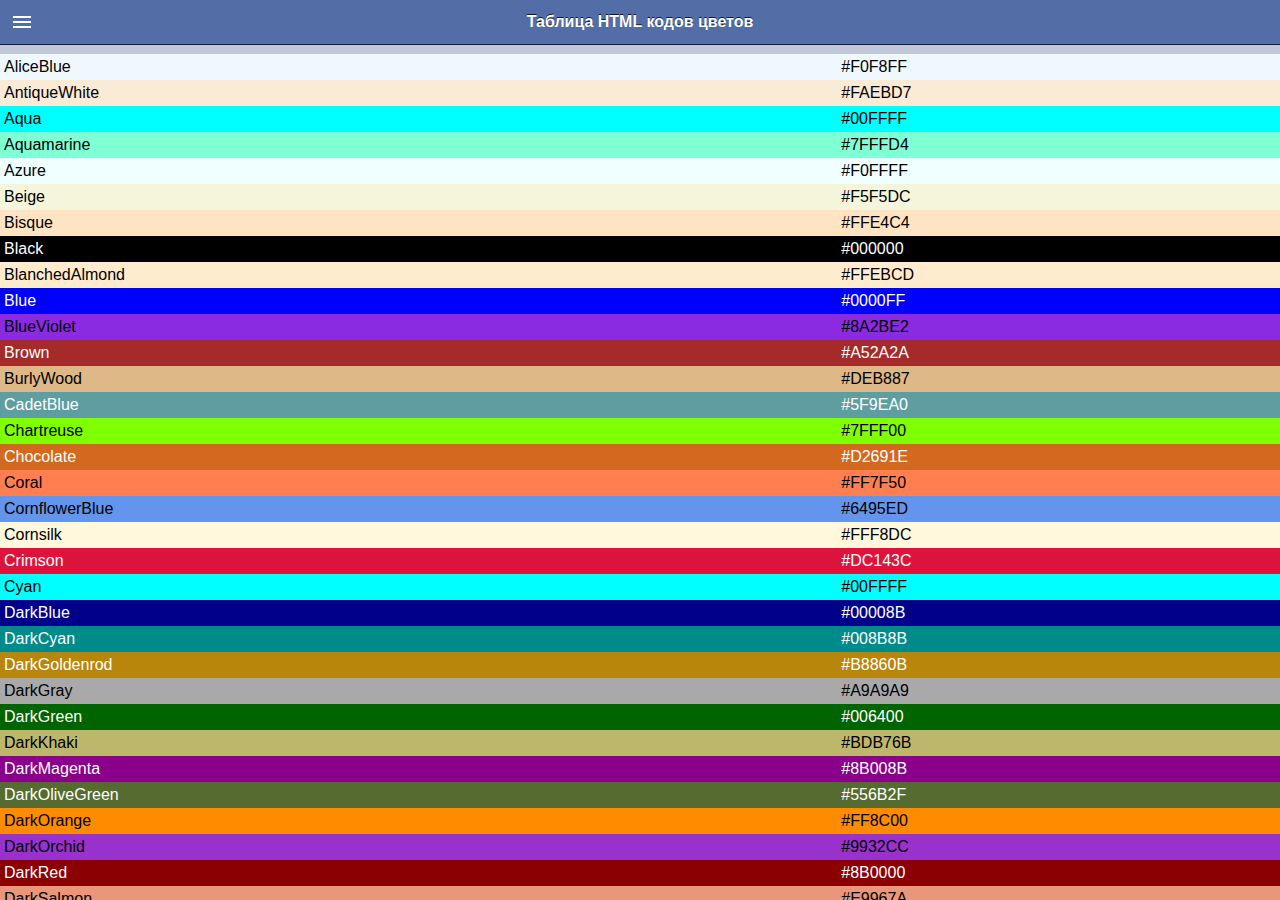
<file: tracker/client/app/src/main/assets/tabl.html>
﻿<!DOCTYPE HTML><html lang="en-US">    <head>        <title>Панель управления</title>        <meta http-equiv="x-ua-compatible" content="IE=edge" />        <meta name="viewport" content="initial-scale=1.0, maximum-scale=1.0, minimum-scale=1.0, user-scalable=no">        <meta name="apple-mobile-web-app-capable" content="yes">        <meta name="apple-touch-fullscreen" content="yes">        <link rel="stylesheet" type="text/css" href="css/snap.css" />        <link rel="stylesheet" type="text/css" href="css/demo.css" />    </head>    <body>        <div class="snap-drawers">            <div class="snap-drawer snap-drawer-left">                <div>                    <h4>Панель управления</h4>                    <ul>                       <li><a href="index.html">В начало</a></li>                        <li><a href="lang.html">Кодировки языков</a></li>                        <li><a href="mime.html">Список MIME-типов</a></li>                        <li><a href="symbol.html">Названия сымволов</a></li>                        <li><a href="tabl.html">Названия цветов</a></li>                    </ul>                                  </div>            </div>        </div>                <div id="content" class="snap-content">            <div id="toolbar">                <a href="#" id="open-left"></a>                <h1>Таблица HTML кодов цветов</h1>            </div>			<br/><br/><br/><TABLE class=forumline cellSpacing=0 cellPadding=4 width="100%" border=0>  <TBODY>  <TR>  <TR>    <TD style="COLOR: #000000; BACKGROUND-COLOR: aliceblue">AliceBlue</TD>    <TD style="COLOR: #000000; BACKGROUND-COLOR: #f0f8ff">#F0F8FF</TD></TR>  <TR>    <TD style="COLOR: #000000; BACKGROUND-COLOR: antiquewhite">AntiqueWhite</TD>    <TD style="COLOR: #000000; BACKGROUND-COLOR: #faebd7">#FAEBD7</TD></TR>  <TR>    <TD style="COLOR: #000000; BACKGROUND-COLOR: aqua">Aqua</TD>    <TD style="COLOR: #000000; BACKGROUND-COLOR: #00ffff">#00FFFF</TD></TR>  <TR>    <TD style="COLOR: #000000; BACKGROUND-COLOR: aquamarine">Aquamarine</TD>    <TD style="COLOR: #000000; BACKGROUND-COLOR: #7fffd4">#7FFFD4</TD></TR>  <TR>    <TD style="COLOR: #000000; BACKGROUND-COLOR: azure">Azure</TD>    <TD style="COLOR: #000000; BACKGROUND-COLOR: #f0ffff">#F0FFFF</TD></TR>  <TR>    <TD style="COLOR: #000000; BACKGROUND-COLOR: beige">Beige</TD>    <TD style="COLOR: #000000; BACKGROUND-COLOR: #f5f5dc">#F5F5DC</TD></TR>  <TR>    <TD style="COLOR: #000000; BACKGROUND-COLOR: bisque">Bisque</TD>    <TD style="COLOR: #000000; BACKGROUND-COLOR: #ffe4c4">#FFE4C4</TD></TR>  <TR>    <TD style="COLOR: #ffffff; BACKGROUND-COLOR: black">Black</TD>    <TD style="COLOR: #ffffff; BACKGROUND-COLOR: #000000">#000000</TD></TR>  <TR>    <TD     style="COLOR: #000000; BACKGROUND-COLOR: blanchedalmond">BlanchedAlmond</TD>    <TD style="COLOR: #000000; BACKGROUND-COLOR: #ffebcd">#FFEBCD</TD></TR>  <TR>    <TD style="COLOR: #ffffff; BACKGROUND-COLOR: blue">Blue</TD>    <TD style="COLOR: #ffffff; BACKGROUND-COLOR: #0000ff">#0000FF</TD></TR>  <TR>    <TD style="COLOR: #000000; BACKGROUND-COLOR: blueviolet">BlueViolet</TD>    <TD style="COLOR: #000000; BACKGROUND-COLOR: #8a2be2">#8A2BE2</TD></TR>  <TR>    <TD style="COLOR: #ffffff; BACKGROUND-COLOR: brown">Brown</TD>    <TD style="COLOR: #ffffff; BACKGROUND-COLOR: #a52a2a">#A52A2A</TD></TR>  <TR>    <TD style="COLOR: #000000; BACKGROUND-COLOR: burlywood">BurlyWood</TD>    <TD style="COLOR: #000000; BACKGROUND-COLOR: #deb887">#DEB887</TD></TR>  <TR>    <TD style="COLOR: #ffffff; BACKGROUND-COLOR: cadetblue">CadetBlue</TD>    <TD style="COLOR: #ffffff; BACKGROUND-COLOR: #5f9ea0">#5F9EA0</TD></TR>  <TR>    <TD style="COLOR: #000000; BACKGROUND-COLOR: chartreuse">Chartreuse</TD>    <TD style="COLOR: #000000; BACKGROUND-COLOR: #7fff00">#7FFF00</TD></TR>  <TR>    <TD style="COLOR: #ffffff; BACKGROUND-COLOR: chocolate">Chocolate</TD>    <TD style="COLOR: #ffffff; BACKGROUND-COLOR: #d2691e">#D2691E</TD></TR>  <TR>    <TD style="COLOR: #000000; BACKGROUND-COLOR: coral">Coral</TD>    <TD style="COLOR: #000000; BACKGROUND-COLOR: #ff7f50">#FF7F50</TD></TR>  <TR>    <TD     style="COLOR: #000000; BACKGROUND-COLOR: cornflowerblue">CornflowerBlue</TD>    <TD style="COLOR: #000000; BACKGROUND-COLOR: #6495ed">#6495ED</TD></TR>  <TR>    <TD style="COLOR: #000000; BACKGROUND-COLOR: cornsilk">Cornsilk</TD>    <TD style="COLOR: #000000; BACKGROUND-COLOR: #fff8dc">#FFF8DC</TD></TR>  <TR>    <TD style="COLOR: #ffffff; BACKGROUND-COLOR: crimson">Crimson</TD>    <TD style="COLOR: #ffffff; BACKGROUND-COLOR: #dc143c">#DC143C</TD></TR>  <TR>    <TD style="COLOR: #000000; BACKGROUND-COLOR: cyan">Cyan</TD>    <TD style="COLOR: #000000; BACKGROUND-COLOR: #00ffff">#00FFFF</TD></TR>  <TR>    <TD style="COLOR: #ffffff; BACKGROUND-COLOR: darkblue">DarkBlue</TD>    <TD style="COLOR: #ffffff; BACKGROUND-COLOR: #00008b">#00008B</TD></TR>  <TR>    <TD style="COLOR: #ffffff; BACKGROUND-COLOR: darkcyan">DarkCyan</TD>    <TD style="COLOR: #ffffff; BACKGROUND-COLOR: #008b8b">#008B8B</TD></TR>  <TR>    <TD     style="COLOR: #ffffff; BACKGROUND-COLOR: darkgoldenrod">DarkGoldenrod</TD>    <TD style="COLOR: #ffffff; BACKGROUND-COLOR: #b8860b">#B8860B</TD></TR>  <TR>    <TD style="COLOR: #000000; BACKGROUND-COLOR: darkgray">DarkGray</TD>    <TD style="COLOR: #000000; BACKGROUND-COLOR: #a9a9a9">#A9A9A9</TD></TR>  <TR>    <TD style="COLOR: #ffffff; BACKGROUND-COLOR: darkgreen">DarkGreen</TD>    <TD style="COLOR: #ffffff; BACKGROUND-COLOR: #006400">#006400</TD></TR>  <TR>    <TD style="COLOR: #000000; BACKGROUND-COLOR: darkkhaki">DarkKhaki</TD>    <TD style="COLOR: #000000; BACKGROUND-COLOR: #bdb76b">#BDB76B</TD></TR>  <TR>    <TD style="COLOR: #ffffff; BACKGROUND-COLOR: darkmagenta">DarkMagenta</TD>    <TD style="COLOR: #ffffff; BACKGROUND-COLOR: #8b008b">#8B008B</TD></TR>  <TR>    <TD     style="COLOR: #ffffff; BACKGROUND-COLOR: darkolivegreen">DarkOliveGreen</TD>    <TD style="COLOR: #ffffff; BACKGROUND-COLOR: #556b2f">#556B2F</TD></TR>  <TR>    <TD style="COLOR: #000000; BACKGROUND-COLOR: darkorange">DarkOrange</TD>    <TD style="COLOR: #000000; BACKGROUND-COLOR: #ff8c00">#FF8C00</TD></TR>  <TR>    <TD style="COLOR: #000000; BACKGROUND-COLOR: darkorchid">DarkOrchid</TD>    <TD style="COLOR: #000000; BACKGROUND-COLOR: #9932cc">#9932CC</TD></TR>  <TR>    <TD style="COLOR: #ffffff; BACKGROUND-COLOR: darkred">DarkRed</TD>    <TD style="COLOR: #ffffff; BACKGROUND-COLOR: #8b0000">#8B0000</TD></TR>  <TR>    <TD style="COLOR: #000000; BACKGROUND-COLOR: darksalmon">DarkSalmon</TD>    <TD style="COLOR: #000000; BACKGROUND-COLOR: #e9967a">#E9967A</TD></TR>  <TR>    <TD style="COLOR: #000000; BACKGROUND-COLOR: darkseagreen">DarkSeaGreen</TD>    <TD style="COLOR: #000000; BACKGROUND-COLOR: #8fbc8f">#8FBC8F</TD></TR>  <TR>    <TD     style="COLOR: #ffffff; BACKGROUND-COLOR: darkslateblue">DarkSlateBlue</TD>    <TD style="COLOR: #ffffff; BACKGROUND-COLOR: #483d8b">#483D8B</TD></TR>  <TR>    <TD     style="COLOR: #ffffff; BACKGROUND-COLOR: darkslategray">DarkSlateGray</TD>    <TD style="COLOR: #ffffff; BACKGROUND-COLOR: #2f4f4f">#2F4F4F</TD></TR>  <TR>    <TD     style="COLOR: #000000; BACKGROUND-COLOR: darkturquoise">DarkTurquoise</TD>    <TD style="COLOR: #000000; BACKGROUND-COLOR: #00ced1">#00CED1</TD></TR>  <TR>    <TD style="COLOR: #000000; BACKGROUND-COLOR: darkviolet">DarkViolet</TD>    <TD style="COLOR: #000000; BACKGROUND-COLOR: #9400d3">#9400D3</TD></TR>  <TR>    <TD style="COLOR: #000000; BACKGROUND-COLOR: deeppink">DeepPink</TD>    <TD style="COLOR: #000000; BACKGROUND-COLOR: #ff1493">#FF1493</TD></TR>  <TR>    <TD style="COLOR: #000000; BACKGROUND-COLOR: deepskyblue">DeepSkyBlue</TD>    <TD style="COLOR: #000000; BACKGROUND-COLOR: #00bfff">#00BFFF</TD></TR>  <TR>    <TD style="COLOR: #ffffff; BACKGROUND-COLOR: dimgray">DimGray</TD>    <TD style="COLOR: #ffffff; BACKGROUND-COLOR: #696969">#696969</TD></TR>  <TR>    <TD style="COLOR: #000000; BACKGROUND-COLOR: dodgerblue">DodgerBlue</TD>    <TD style="COLOR: #000000; BACKGROUND-COLOR: #1e90ff">#1E90FF</TD></TR>  <TR>    <TD style="COLOR: #ffffff; BACKGROUND-COLOR: firebrick">FireBrick</TD>    <TD style="COLOR: #ffffff; BACKGROUND-COLOR: #b22222">#B22222</TD></TR>  <TR>    <TD style="COLOR: #000000; BACKGROUND-COLOR: floralwhite">FloralWhite</TD>    <TD style="COLOR: #000000; BACKGROUND-COLOR: #fffaf0">#FFFAF0</TD></TR>  <TR>    <TD style="COLOR: #ffffff; BACKGROUND-COLOR: forestgreen">ForestGreen</TD>    <TD style="COLOR: #ffffff; BACKGROUND-COLOR: #228b22">#228B22</TD></TR>  <TR>    <TD style="COLOR: #000000; BACKGROUND-COLOR: fuchsia">Fuchsia</TD>    <TD style="COLOR: #000000; BACKGROUND-COLOR: #ff00ff">#FF00FF</TD></TR>  <TR>    <TD style="COLOR: #000000; BACKGROUND-COLOR: gainsboro">Gainsboro</TD>    <TD style="COLOR: #000000; BACKGROUND-COLOR: #dcdcdc">#DCDCDC</TD></TR>  <TR>    <TD style="COLOR: #000000; BACKGROUND-COLOR: ghostwhite">GhostWhite</TD>    <TD style="COLOR: #000000; BACKGROUND-COLOR: #f8f8ff">#F8F8FF</TD></TR>  <TR>    <TD style="COLOR: #000000; BACKGROUND-COLOR: gold">Gold</TD>    <TD style="COLOR: #000000; BACKGROUND-COLOR: #ffd700">#FFD700</TD></TR>  <TR>    <TD style="COLOR: #000000; BACKGROUND-COLOR: goldenrod">Goldenrod</TD>    <TD style="COLOR: #000000; BACKGROUND-COLOR: #daa520">#DAA520</TD></TR>  <TR>    <TD style="COLOR: #ffffff; BACKGROUND-COLOR: gray">Gray</TD>    <TD style="COLOR: #ffffff; BACKGROUND-COLOR: #808080">#808080</TD></TR>  <TR>    <TD style="COLOR: #ffffff; BACKGROUND-COLOR: green">Green</TD>    <TD style="COLOR: #ffffff; BACKGROUND-COLOR: #008000">#008000</TD></TR>  <TR>    <TD style="COLOR: #000000; BACKGROUND-COLOR: greenyellow">GreenYellow</TD>    <TD style="COLOR: #000000; BACKGROUND-COLOR: #adff2f">#ADFF2F</TD></TR>  <TR>    <TD style="COLOR: #000000; BACKGROUND-COLOR: honeydew">Honeydew</TD>    <TD style="COLOR: #000000; BACKGROUND-COLOR: #f0fff0">#F0FFF0</TD></TR>  <TR>    <TD style="COLOR: #000000; BACKGROUND-COLOR: hotpink">HotPink</TD>    <TD style="COLOR: #000000; BACKGROUND-COLOR: #ff69b4">#FF69B4</TD></TR>  <TR>    <TD style="COLOR: #ffffff; BACKGROUND-COLOR: indianred">IndianRed</TD>    <TD style="COLOR: #ffffff; BACKGROUND-COLOR: #cd5c5c">#CD5C5C</TD></TR>  <TR>    <TD style="COLOR: #ffffff; BACKGROUND-COLOR: indigo">Indigo</TD>    <TD style="COLOR: #ffffff; BACKGROUND-COLOR: #4b0082">#4B0082</TD></TR>  <TR>    <TD style="COLOR: #000000; BACKGROUND-COLOR: ivory">Ivory</TD>    <TD style="COLOR: #000000; BACKGROUND-COLOR: #fffff0">#FFFFF0</TD></TR>  <TR>    <TD style="COLOR: #000000; BACKGROUND-COLOR: khaki">Khaki</TD>    <TD style="COLOR: #000000; BACKGROUND-COLOR: #f0e68c">#F0E68C</TD></TR>  <TR>    <TD style="COLOR: #000000; BACKGROUND-COLOR: lavender">Lavender</TD>    <TD style="COLOR: #000000; BACKGROUND-COLOR: #e6e6fa">#E6E6FA</TD></TR>  <TR>    <TD     style="COLOR: #000000; BACKGROUND-COLOR: lavenderblush">LavenderBlush</TD>    <TD style="COLOR: #000000; BACKGROUND-COLOR: #fff0f5">#FFF0F5</TD></TR>  <TR>    <TD style="COLOR: #000000; BACKGROUND-COLOR: lawngreen">LawnGreen</TD>    <TD style="COLOR: #000000; BACKGROUND-COLOR: #7cfc00">#7CFC00</TD></TR>  <TR>    <TD style="COLOR: #000000; BACKGROUND-COLOR: lemonchiffon">LemonChiffon</TD>    <TD style="COLOR: #000000; BACKGROUND-COLOR: #fffacd">#FFFACD</TD></TR>  <TR>    <TD style="COLOR: #000000; BACKGROUND-COLOR: lightblue">LightBlue</TD>    <TD style="COLOR: #000000; BACKGROUND-COLOR: #add8e6">#ADD8E6</TD></TR>  <TR>    <TD style="COLOR: #000000; BACKGROUND-COLOR: lightcoral">LightCoral</TD>    <TD style="COLOR: #000000; BACKGROUND-COLOR: #f08080">#F08080</TD></TR>  <TR>    <TD style="COLOR: #000000; BACKGROUND-COLOR: lightcyan">LightCyan</TD>    <TD style="COLOR: #000000; BACKGROUND-COLOR: #e0ffff">#E0FFFF</TD></TR>  <TR>    <TD       style="COLOR: #000000; BACKGROUND-COLOR: lightgoldenrodyellow">LightGoldenrodYellow</TD>    <TD style="COLOR: #000000; BACKGROUND-COLOR: #fafad2">#FAFAD2</TD></TR>  <TR>    <TD style="COLOR: #000000; BACKGROUND-COLOR: lightgreen">LightGreen</TD>    <TD style="COLOR: #000000; BACKGROUND-COLOR: #90ee90">#90EE90</TD></TR>  <TR>    <TD style="COLOR: #000000; BACKGROUND-COLOR: lightgrey">LightGrey</TD>    <TD style="COLOR: #000000; BACKGROUND-COLOR: #d3d3d3">#D3D3D3</TD></TR>  <TR>    <TD style="COLOR: #000000; BACKGROUND-COLOR: lightpink">LightPink</TD>    <TD style="COLOR: #000000; BACKGROUND-COLOR: #ffb6c1">#FFB6C1</TD></TR>  <TR>    <TD style="COLOR: #000000; BACKGROUND-COLOR: lightsalmon">LightSalmon</TD>    <TD style="COLOR: #000000; BACKGROUND-COLOR: #ffa07a">#FFA07A</TD></TR>  <TR>    <TD     style="COLOR: #ffffff; BACKGROUND-COLOR: lightseagreen">LightSeaGreen</TD>    <TD style="COLOR: #ffffff; BACKGROUND-COLOR: #20b2aa">#20B2AA</TD></TR>  <TR>    <TD style="COLOR: #000000; BACKGROUND-COLOR: lightskyblue">LightSkyBlue</TD>    <TD style="COLOR: #000000; BACKGROUND-COLOR: #87cefa">#87CEFA</TD></TR>  <TR>    <TD     style="COLOR: #ffffff; BACKGROUND-COLOR: lightslategray">LightSlateGray</TD>    <TD style="COLOR: #ffffff; BACKGROUND-COLOR: #778899">#778899</TD></TR>  <TR>    <TD     style="COLOR: #000000; BACKGROUND-COLOR: lightsteelblue">LightSteelBlue</TD>    <TD style="COLOR: #000000; BACKGROUND-COLOR: #b0c4de">#B0C4DE</TD></TR>  <TR>    <TD style="COLOR: #000000; BACKGROUND-COLOR: lightyellow">LightYellow</TD>    <TD style="COLOR: #000000; BACKGROUND-COLOR: #ffffe0">#FFFFE0</TD></TR>  <TR>    <TD style="COLOR: #000000; BACKGROUND-COLOR: lime">Lime</TD>    <TD style="COLOR: #000000; BACKGROUND-COLOR: #00ff00">#00FF00</TD></TR>  <TR>    <TD style="COLOR: #ffffff; BACKGROUND-COLOR: limegreen">LimeGreen</TD>    <TD style="COLOR: #ffffff; BACKGROUND-COLOR: #32cd32">#32CD32</TD></TR>  <TR>    <TD style="COLOR: #000000; BACKGROUND-COLOR: linen">Linen</TD>    <TD style="COLOR: #000000; BACKGROUND-COLOR: #faf0e6">#FAF0E6</TD></TR>  <TR>    <TD style="COLOR: #000000; BACKGROUND-COLOR: magenta">Magenta</TD>    <TD style="COLOR: #000000; BACKGROUND-COLOR: #ff00ff">#FF00FF</TD></TR>  <TR>    <TD style="COLOR: #ffffff; BACKGROUND-COLOR: maroon">Maroon</TD>    <TD style="COLOR: #ffffff; BACKGROUND-COLOR: #800000">#800000</TD></TR>  <TR>    <TD       style="COLOR: #000000; BACKGROUND-COLOR: mediumaquamarine">MediumAquamarine</TD>    <TD style="COLOR: #000000; BACKGROUND-COLOR: #66cdaa">#66CDAA</TD></TR>  <TR>    <TD style="COLOR: #ffffff; BACKGROUND-COLOR: mediumblue">MediumBlue</TD>    <TD style="COLOR: #ffffff; BACKGROUND-COLOR: #0000cd">#0000CD</TD></TR>  <TR>    <TD style="COLOR: #000000; BACKGROUND-COLOR: mediumorchid">MediumOrchid</TD>    <TD style="COLOR: #000000; BACKGROUND-COLOR: #ba55d3">#BA55D3</TD></TR>  <TR>    <TD style="COLOR: #000000; BACKGROUND-COLOR: mediumpurple">MediumPurple</TD>    <TD style="COLOR: #000000; BACKGROUND-COLOR: #9370db">#9370DB</TD></TR>  <TR>    <TD     style="COLOR: #ffffff; BACKGROUND-COLOR: mediumseagreen">MediumSeaGreen</TD>    <TD style="COLOR: #ffffff; BACKGROUND-COLOR: #3cb371">#3CB371</TD></TR>  <TR>    <TD       style="COLOR: #000000; BACKGROUND-COLOR: mediumslateblue">MediumSlateBlue</TD>    <TD style="COLOR: #000000; BACKGROUND-COLOR: #7b68ee">#7B68EE</TD></TR>  <TR>    <TD       style="COLOR: #000000; BACKGROUND-COLOR: mediumspringgreen">MediumSpringGreen</TD>    <TD style="COLOR: #000000; BACKGROUND-COLOR: #00fa9a">#00FA9A</TD></TR>  <TR>    <TD       style="COLOR: #000000; BACKGROUND-COLOR: mediumturquoise">MediumTurquoise</TD>    <TD style="COLOR: #000000; BACKGROUND-COLOR: #48d1cc">#48D1CC</TD></TR>  <TR>    <TD       style="COLOR: #ffffff; BACKGROUND-COLOR: mediumvioletred">MediumVioletRed</TD>    <TD style="COLOR: #ffffff; BACKGROUND-COLOR: #c71585">#C71585</TD></TR>  <TR>    <TD style="COLOR: #ffffff; BACKGROUND-COLOR: midnightblue">MidnightBlue</TD>    <TD style="COLOR: #ffffff; BACKGROUND-COLOR: #191970">#191970</TD></TR>  <TR>    <TD style="COLOR: #000000; BACKGROUND-COLOR: mintcream">MintCream</TD>    <TD style="COLOR: #000000; BACKGROUND-COLOR: #f5fffa">#F5FFFA</TD></TR>  <TR>    <TD style="COLOR: #000000; BACKGROUND-COLOR: mistyrose">MistyRose</TD>    <TD style="COLOR: #000000; BACKGROUND-COLOR: #ffe4e1">#FFE4E1</TD></TR>  <TR>    <TD style="COLOR: #000000; BACKGROUND-COLOR: moccasin">Moccasin</TD>    <TD style="COLOR: #000000; BACKGROUND-COLOR: #ffe4b5">#FFE4B5</TD></TR>  <TR>    <TD style="COLOR: #000000; BACKGROUND-COLOR: navajowhite">NavajoWhite</TD>    <TD style="COLOR: #000000; BACKGROUND-COLOR: #ffdead">#FFDEAD</TD></TR>  <TR>    <TD style="COLOR: #ffffff; BACKGROUND-COLOR: navy">Navy</TD>    <TD style="COLOR: #ffffff; BACKGROUND-COLOR: #000080">#000080</TD></TR>  <TR>    <TD style="COLOR: #000000; BACKGROUND-COLOR: oldlace">OldLace</TD>    <TD style="COLOR: #000000; BACKGROUND-COLOR: #fdf5e6">#FDF5E6</TD></TR>  <TR>    <TD style="COLOR: #ffffff; BACKGROUND-COLOR: olive">Olive</TD>    <TD style="COLOR: #ffffff; BACKGROUND-COLOR: #808000">#808000</TD></TR>  <TR>    <TD style="COLOR: #ffffff; BACKGROUND-COLOR: olivedrab">OliveDrab</TD>    <TD style="COLOR: #ffffff; BACKGROUND-COLOR: #6b8e23">#6B8E23</TD></TR>  <TR>    <TD style="COLOR: #000000; BACKGROUND-COLOR: orange">Orange</TD>    <TD style="COLOR: #000000; BACKGROUND-COLOR: #ffa500">#FFA500</TD></TR>  <TR>    <TD style="COLOR: #000000; BACKGROUND-COLOR: orangered">OrangeRed</TD>    <TD style="COLOR: #000000; BACKGROUND-COLOR: #ff4500">#FF4500</TD></TR>  <TR>    <TD style="COLOR: #000000; BACKGROUND-COLOR: orchid">Orchid</TD>    <TD style="COLOR: #000000; BACKGROUND-COLOR: #da70d6">#DA70D6</TD></TR>  <TR>    <TD     style="COLOR: #000000; BACKGROUND-COLOR: palegoldenrod">PaleGoldenrod</TD>    <TD style="COLOR: #000000; BACKGROUND-COLOR: #eee8aa">#EEE8AA</TD></TR>  <TR>    <TD style="COLOR: #000000; BACKGROUND-COLOR: palegreen">PaleGreen</TD>    <TD style="COLOR: #000000; BACKGROUND-COLOR: #98fb98">#98FB98</TD></TR>  <TR>    <TD     style="COLOR: #000000; BACKGROUND-COLOR: paleturquoise">PaleTurquoise</TD>    <TD style="COLOR: #000000; BACKGROUND-COLOR: #afeeee">#AFEEEE</TD></TR>  <TR>    <TD     style="COLOR: #000000; BACKGROUND-COLOR: palevioletred">PaleVioletRed</TD>    <TD style="COLOR: #000000; BACKGROUND-COLOR: #db7093">#DB7093</TD></TR>  <TR>    <TD style="COLOR: #000000; BACKGROUND-COLOR: papayawhip">PapayaWhip</TD>    <TD style="COLOR: #000000; BACKGROUND-COLOR: #ffefd5">#FFEFD5</TD></TR>  <TR>    <TD style="COLOR: #000000; BACKGROUND-COLOR: peachpuff">PeachPuff</TD>    <TD style="COLOR: #000000; BACKGROUND-COLOR: #ffdab9">#FFDAB9</TD></TR>  <TR>    <TD style="COLOR: #ffffff; BACKGROUND-COLOR: peru">Peru</TD>    <TD style="COLOR: #ffffff; BACKGROUND-COLOR: #cd853f">#CD853F</TD></TR>  <TR>    <TD style="COLOR: #000000; BACKGROUND-COLOR: pink">Pink</TD>    <TD style="COLOR: #000000; BACKGROUND-COLOR: #ffc0cb">#FFC0CB</TD></TR>  <TR>    <TD style="COLOR: #000000; BACKGROUND-COLOR: plum">Plum</TD>    <TD style="COLOR: #000000; BACKGROUND-COLOR: #dda0dd">#DDA0DD</TD></TR>  <TR>    <TD style="COLOR: #000000; BACKGROUND-COLOR: powderblue">PowderBlue</TD>    <TD style="COLOR: #000000; BACKGROUND-COLOR: #b0e0e6">#B0E0E6</TD></TR>  <TR>    <TD style="COLOR: #ffffff; BACKGROUND-COLOR: purple">Purple</TD>    <TD style="COLOR: #ffffff; BACKGROUND-COLOR: #800080">#800080</TD></TR>  <TR>    <TD style="COLOR: #000000; BACKGROUND-COLOR: red">Red</TD>    <TD style="COLOR: #000000; BACKGROUND-COLOR: #ff0000">#FF0000</TD></TR>  <TR>    <TD style="COLOR: #000000; BACKGROUND-COLOR: rosybrown">RosyBrown</TD>    <TD style="COLOR: #000000; BACKGROUND-COLOR: #bc8f8f">#BC8F8F</TD></TR>  <TR>    <TD style="COLOR: #000000; BACKGROUND-COLOR: royalblue">RoyalBlue</TD>    <TD style="COLOR: #000000; BACKGROUND-COLOR: #4169e1">#4169E1</TD></TR>  <TR>    <TD style="COLOR: #ffffff; BACKGROUND-COLOR: saddlebrown">SaddleBrown</TD>    <TD style="COLOR: #ffffff; BACKGROUND-COLOR: #8b4513">#8B4513</TD></TR>  <TR>    <TD style="COLOR: #000000; BACKGROUND-COLOR: salmon">Salmon</TD>    <TD style="COLOR: #000000; BACKGROUND-COLOR: #fa8072">#FA8072</TD></TR>  <TR>    <TD style="COLOR: #000000; BACKGROUND-COLOR: sandybrown">SandyBrown</TD>    <TD style="COLOR: #000000; BACKGROUND-COLOR: #f4a460">#F4A460</TD></TR>  <TR>    <TD style="COLOR: #ffffff; BACKGROUND-COLOR: seagreen">SeaGreen</TD>    <TD style="COLOR: #ffffff; BACKGROUND-COLOR: #2e8b57">#2E8B57</TD></TR>  <TR>    <TD style="COLOR: #000000; BACKGROUND-COLOR: seashell">Seashell</TD>    <TD style="COLOR: #000000; BACKGROUND-COLOR: #fff5ee">#FFF5EE</TD></TR>  <TR>    <TD style="COLOR: #ffffff; BACKGROUND-COLOR: sienna">Sienna</TD>    <TD style="COLOR: #ffffff; BACKGROUND-COLOR: #a0522d">#A0522D</TD></TR>  <TR>    <TD style="COLOR: #000000; BACKGROUND-COLOR: silver">Silver</TD>    <TD style="COLOR: #000000; BACKGROUND-COLOR: #c0c0c0">#C0C0C0</TD></TR>  <TR>    <TD style="COLOR: #000000; BACKGROUND-COLOR: skyblue">SkyBlue</TD>    <TD style="COLOR: #000000; BACKGROUND-COLOR: #87ceeb">#87CEEB</TD></TR>  <TR>    <TD style="COLOR: #ffffff; BACKGROUND-COLOR: slateblue">SlateBlue</TD>    <TD style="COLOR: #ffffff; BACKGROUND-COLOR: #6a5acd">#6A5ACD</TD></TR>  <TR>    <TD style="COLOR: #ffffff; BACKGROUND-COLOR: slategray">SlateGray</TD>    <TD style="COLOR: #ffffff; BACKGROUND-COLOR: #708090">#708090</TD></TR>  <TR>    <TD style="COLOR: #000000; BACKGROUND-COLOR: snow">Snow</TD>    <TD style="COLOR: #000000; BACKGROUND-COLOR: #fffafa">#FFFAFA</TD></TR>  <TR>    <TD style="COLOR: #000000; BACKGROUND-COLOR: springgreen">SpringGreen</TD>    <TD style="COLOR: #000000; BACKGROUND-COLOR: #00ff7f">#00FF7F</TD></TR>  <TR>    <TD style="COLOR: #ffffff; BACKGROUND-COLOR: steelblue">SteelBlue</TD>    <TD style="COLOR: #ffffff; BACKGROUND-COLOR: #4682b4">#4682B4</TD></TR>  <TR>    <TD style="COLOR: #000000; BACKGROUND-COLOR: tan">Tan</TD>    <TD style="COLOR: #000000; BACKGROUND-COLOR: #d2b48c">#D2B48C</TD></TR>  <TR>    <TD style="COLOR: #ffffff; BACKGROUND-COLOR: teal">Teal</TD>    <TD style="COLOR: #ffffff; BACKGROUND-COLOR: #008080">#008080</TD></TR>  <TR>    <TD style="COLOR: #000000; BACKGROUND-COLOR: thistle">Thistle</TD>    <TD style="COLOR: #000000; BACKGROUND-COLOR: #d8bfd8">#D8BFD8</TD></TR>  <TR>    <TD style="COLOR: #000000; BACKGROUND-COLOR: tomato">Tomato</TD>    <TD style="COLOR: #000000; BACKGROUND-COLOR: #ff6347">#FF6347</TD></TR>  <TR>    <TD style="COLOR: #000000; BACKGROUND-COLOR: turquoise">Turquoise</TD>    <TD style="COLOR: #000000; BACKGROUND-COLOR: #40e0d0">#40E0D0</TD></TR>  <TR>    <TD style="COLOR: #000000; BACKGROUND-COLOR: violet">Violet</TD>    <TD style="COLOR: #000000; BACKGROUND-COLOR: #ee82ee">#EE82EE</TD></TR>  <TR>    <TD style="COLOR: #000000; BACKGROUND-COLOR: wheat">Wheat</TD>    <TD style="COLOR: #000000; BACKGROUND-COLOR: #f5deb3">#F5DEB3</TD></TR>  <TR>    <TD style="COLOR: #000000; BACKGROUND-COLOR: white">White</TD>    <TD style="COLOR: #000000; BACKGROUND-COLOR: #ffffff">#FFFFFF</TD></TR>  <TR>    <TD style="COLOR: #000000; BACKGROUND-COLOR: whitesmoke">WhiteSmoke</TD>    <TD style="COLOR: #000000; BACKGROUND-COLOR: #f5f5f5">#F5F5F5</TD></TR>  <TR>    <TD style="COLOR: #000000; BACKGROUND-COLOR: yellow">Yellow</TD>    <TD style="COLOR: #000000; BACKGROUND-COLOR: #ffff00">#FFFF00</TD></TR>  <TR>    <TD style="COLOR: #000000; BACKGROUND-COLOR: yellowgreen">YellowGreen</TD>    <TD style="COLOR: #000000; BACKGROUND-COLOR: #9acd32">#9ACD32</TD></TR></TBODY></TABLE></TD></TR></TABLE><br/>        </div>        <script type="text/javascript" src="css/snap.js"></script>        <script type="text/javascript">            var snapper = new Snap({                element: document.getElementById('content')            });                    </script>        <script type="text/javascript" src="css/demo.js"></script></body></html>
</file>
<file: dad/css/style.css>
#div1, #div2 {
  float: left;
  width: 100px;
  height: 35px;
  margin: 10px;
  padding: 10px;
  border: 1px solid black;
}
</file>
<file: okno/style.css>
.notification-bar{
    width: 350px;
    height: 350px;
    position: fixed;
    right: -3px;
    top: 60vh;
    z-index: 99999;
	margin-top: 20px;
}

.notification-text{
	/*background-color: #2980B9;*/
	padding: 15px 0;
	color: #fff;
	font-size: 14px;
	text-align: center;
	position: absolute;
	width: 100%;
	-webkit-animation: initiate 350ms ease;
	-moz-animation: initiate 350ms ease;
	-o-animation: initiate 350ms ease;
	animation: initiate 350ms ease;
	margin-left: -100px;
	margin-top:-50px;
}

.notification-bar input{
	display: none;
}
.notification-bar label{
	cursor: pointer;
	color: #fff;
	position: absolute;
	z-index: 5;
	display: inline-block;
	text-indent: 100%;
	white-space: nowrap;
	overflow: hidden;
}
.notification-bar label[for=hide]{
	right: 15px;
	top: -55px;
	width: 24px;
	height: 24px;
	background: url(img/close.png) no-repeat center center;
	-webkit-animation: initiate 350ms ease;
	-moz-animation: initiate 350ms ease;
	-o-animation: initiate 350ms ease;
	animation: initiate 350ms ease;
}

.notification-bar label[for=show]{
	width: 45px;
	height: 50px;
	border-radius: 0px 0px 3px 3px;
	right: 10px;
	top: -55px;
	background: url(img/show.png) no-repeat center center #79B928;
}

.notification-bar:hover {
  -webkit-transform: scale(0.95);
  -ms-transform: scale(0.95);
  transform: scale(0.95);
}
/* Function */
.notification-bar input[value=show]:checked ~ label[for=show],
.notification-bar input[value=hide]:checked ~ label[for=hide],
.notification-bar input[value=hide]:checked ~ .notification-text {
	-webkit-transition: ease 350ms;
	-moz-transition: ease 350ms;
	-o-transition: ease 350ms;
	transition: ease 350ms;
	-webkit-transform: translateX(150%);
	-moz-transform: translateX(150%);
	-o-transform: translateX(150%);
	transform: translateX(150%);
}
.notification-bar input[value=hide]:checked ~ label[for=show],
.notification-bar input[value=show]:checked ~ label[for=hide],
.notification-bar input[value=show]:checked ~ .notification-text{
	-webkit-transition: ease 350ms;
	-moz-transition: ease 350ms;
	-o-transition: ease 350ms;
	transition: ease 350ms;
	-webkit-transform: translateX(40%);
	-moz-transform: translateX(40%);
	-o-transform: translateX(40%);
	transform: translateX(40%);
}
</file>
<file: tracker/client/app/src/main/assets/css/snap.css>
html, body {
  font-family: sans-serif;
  margin: 0;
  padding: 0;
  width: 100%;
  height: 100%;
  overflow: hidden;
}

.snap-content {
  position: absolute;
  top: 0;
  right: 0;
  bottom: 0;
  left: 0;
  width: auto;
  height: auto;
  z-index: 2;
  overflow: auto;
  -webkit-overflow-scrolling: touch;
  -webkit-transform: translate3d(0, 0, 0);
     -moz-transform: translate3d(0, 0, 0);
      -ms-transform: translate3d(0, 0, 0);
       -o-transform: translate3d(0, 0, 0);
          transform: translate3d(0, 0, 0);
}

.snap-drawers {
  position: absolute;
  top: 0;
  right: 0;
  bottom: 0;
  left: 0;
  width: auto;
  height: auto;
}

.snap-drawer {
  position: absolute;
  top: 0;
  right: auto;
  bottom: 0;
  left: auto;
  width: 265px;
  height: auto;
  overflow: auto;
  -webkit-overflow-scrolling: touch;
  -webkit-transition: width 0.3s ease;
     -moz-transition: width 0.3s ease;
      -ms-transition: width 0.3s ease;
       -o-transition: width 0.3s ease;
          transition: width 0.3s ease;
}

.snap-drawer-left {
  left: 0;
  z-index: 1;
}

.snap-drawer-right {
  right: 0;
  z-index: 1;
}

.snapjs-left .snap-drawer-right,
.snapjs-right .snap-drawer-left {
  display: none;
}

.snapjs-expand-left .snap-drawer-left,
.snapjs-expand-right .snap-drawer-right {
  width: 100%;
}



.menu {
	text-align: center;
	padding: 12px 12px 8px;
}
.menu a {
	color: #fff;
	text-align: center;
	width: 20%;
	display: inline-table;
}
.menu a:hover {
	color: #bdbdbd;
	text-align: center;
	display: inline-table;
	width: 20 %;
}
</file>
<file: tracker/client/app/src/main/assets/css/demo.css>
/* Show "Left" drawer for the "Right" drawer in the demo */.snapjs-right .snap-drawer-left {	display: block;	right: 0;	left: auto;}/* Hide the actual "Right" drawer in the demo */.snapjs-right .snap-drawer-right {	display: none;}/* Show the "Drag" background in the demo */#content {}/* Demo toolbar styles */#toolbar {  background: #536ea7;  border-bottom: 1px solid #111b32;  position: absolute;  top: 0;  right: 0;  left: 0;  width: auto;  height: 44px;}#toolbar h1 {  color: #fff;  font-size: 16px;  line-height: 22px;  text-align: center;  text-shadow: 0 -1px 0 rgba(0, 0, 0, 0.8);  position: absolute;  top: 0;  right: 44px;  left: 44px;  width: auto;  height: 44px;}#open-left {  background: url(open.png) center center no-repeat;  display: block;  width: 44px;  height: 44px;}/* Show the red "No Drag" box in the demo */#no-drag,#do-drag {	position: absolute;	top: 50%;	left: 50%;	width: 50%;	height: 100px;	margin-left: -25%;	margin-top: -50px;	background: red;	color: #FFF;	text-align: center;	line-height: 100px;}#do-drag{	background: green;}/* Styles for the social buttons in the demo */.demo-social {	padding: 0 15px;}/* Show the translucent white "Toggle" boxes in the demo */.toggler {	width: 80%;	background: rgba(255,255,255,0.5);	margin: 0 auto;	position: relative;	top: 70px;	padding: 20px;	margin-bottom: 20px;	text-align: center;}/* Styles for expanding "Search" input in the "Expanding" demo */.search {	padding-bottom: 10px;	border-bottom: 1px solid rgba(0, 0, 0, 0.2);	-webkit-box-shadow: 0 1px 0 rgba(255, 255, 255, 0.1);	   -moz-box-shadow: 0 1px 0 rgba(255, 255, 255, 0.1);	        box-shadow: 0 1px 0 rgba(255, 255, 255, 0.1);}#search {	height: 30px;	width: 87%;	margin: 7px 7px 0 7px;	background: linear-gradient(#414A5A,#4C5464);	background: -webkit-linear-gradient(#414A5A,#4C5464);	padding-left: 15px;	border: 1px solid #222936;	-webkit-border-radius: 25px;	   -moz-border-radius: 25px;	        border-radius: 25px;	-webkit-box-shadow: inset 0 1px 2px -1px rgba(0, 0, 0, 0.5),0 1px 2px -1px rgba(255, 255, 255, 0.4);	   -moz-box-shadow: inset 0 1px 2px -1px rgba(0, 0, 0, 0.5),0 1px 2px -1px rgba(255, 255, 255, 0.4);	        box-shadow: inset 0 1px 2px -1px rgba(0, 0, 0, 0.5),0 1px 2px -1px rgba(255, 255, 255, 0.4);}#search:focus {	outline: none;	border-color: #151515;}/* Styles for fading out the drawer content in the "Expanding" demo */.drawer-inner {	-webkit-transition: opacity 0.3s ease; 	   -moz-transition: opacity 0.3s ease; 	    -ms-transition: opacity 0.3s ease; 	     -o-transition: opacity 0.3s ease; 	        transition: opacity 0.3s ease; }.snapjs-expand-left .drawer-inner,.snapjs-expand-right .drawer-inner {	opacity: 0;}/* Styles for the "Settings" demo */.opt {	padding: 20px;	border-bottom: 1px solid rgba(0, 0, 0, 0.1);}.opt p {	font-weight: bold;	margin-top: 0;	margin-bottom: 5px;	color: #222;	color: rgba(0, 0, 0, 0.6);}/* Default demo styles */.snap-content {  background: #BFC7D8;}.snap-drawers {  background: #323949;}.snap-drawer {	background: #323949;	color: #eee;}.snap-drawer h3 {  font-size: 36px;  font-weight: normal;  margin: 15px;}.snap-drawer h4 {  padding: 15px;  border-top: 1px solid rgba(255, 255, 255, 0.1);  margin-bottom: 0;}.snap-drawer ul {  padding: 0;  margin: 0;  list-style-type: none;}.snap-drawer li > a {  display: block;  border-bottom: 1px solid rgba(0,0,0, 0.1);  border-top: 1px solid rgba(255, 255, 255, 0.1);  padding: 15px;  font-weight: bold;  text-shadow: 0 1px 0 #000;  text-decoration: none;  color: #ccc;  text-indent: 20px;}.snap-drawer p {  opacity: 0.5;  padding: 15px;  font-size: 12px;}
</file>
